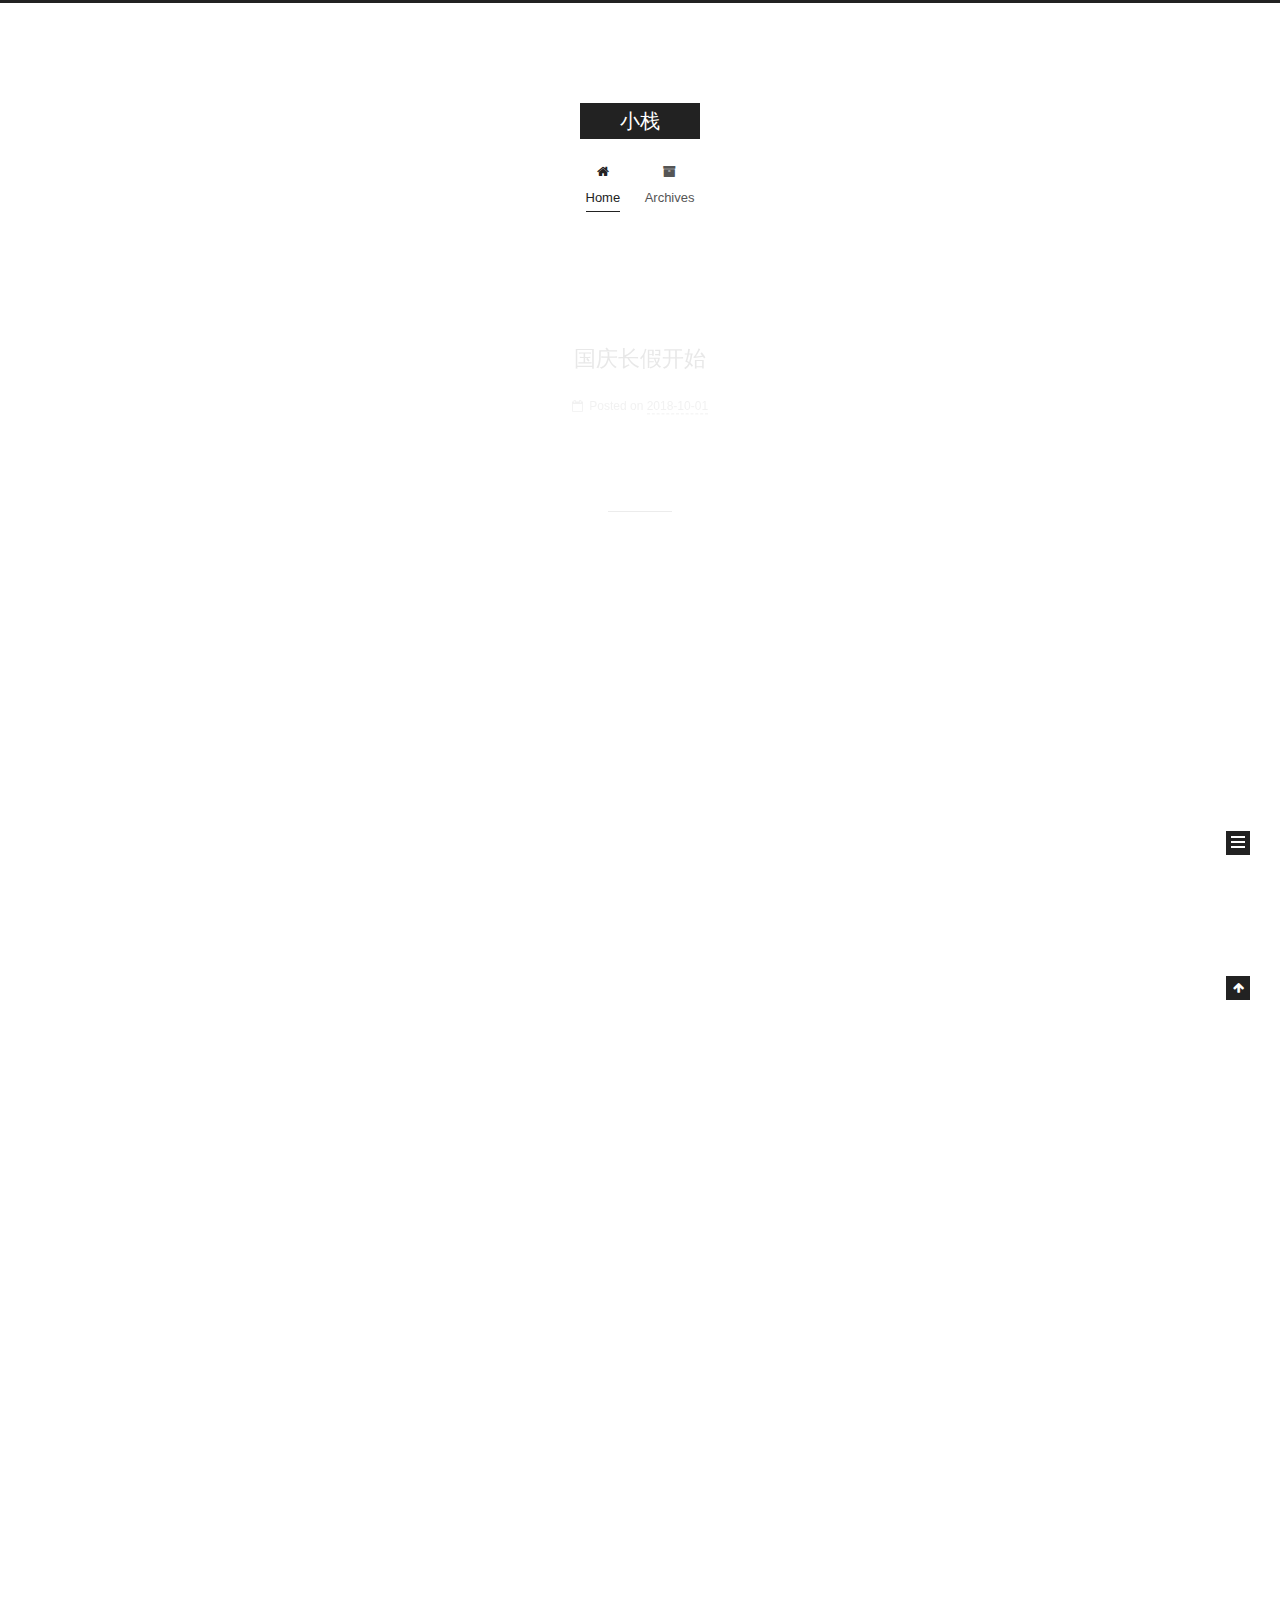
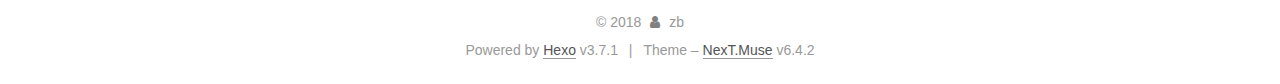
<file: index.html>
<!DOCTYPE html>












  


<html class="theme-next muse use-motion" lang="zh-Hans">
<head>
  <meta charset="UTF-8"/>
<meta http-equiv="X-UA-Compatible" content="IE=edge" />
<meta name="viewport" content="width=device-width, initial-scale=1, maximum-scale=2"/>
<meta name="theme-color" content="#222">












<meta http-equiv="Cache-Control" content="no-transform" />
<meta http-equiv="Cache-Control" content="no-siteapp" />






















<link href="/lib/font-awesome/css/font-awesome.min.css?v=4.6.2" rel="stylesheet" type="text/css" />

<link href="/css/main.css?v=6.4.2" rel="stylesheet" type="text/css" />


  <link rel="apple-touch-icon" sizes="180x180" href="/images/apple-touch-icon-next.png?v=6.4.2">


  <link rel="icon" type="image/png" sizes="32x32" href="/images/favicon-32x32-next.png?v=6.4.2">


  <link rel="icon" type="image/png" sizes="16x16" href="/images/favicon-16x16-next.png?v=6.4.2">


  <link rel="mask-icon" href="/images/logo.svg?v=6.4.2" color="#222">









<script type="text/javascript" id="hexo.configurations">
  var NexT = window.NexT || {};
  var CONFIG = {
    root: '/',
    scheme: 'Muse',
    version: '6.4.2',
    sidebar: {"position":"left","display":"post","offset":12,"b2t":false,"scrollpercent":false,"onmobile":false},
    fancybox: false,
    fastclick: false,
    lazyload: false,
    tabs: true,
    motion: {"enable":true,"async":false,"transition":{"post_block":"fadeIn","post_header":"slideDownIn","post_body":"slideDownIn","coll_header":"slideLeftIn","sidebar":"slideUpIn"}},
    algolia: {
      applicationID: '',
      apiKey: '',
      indexName: '',
      hits: {"per_page":10},
      labels: {"input_placeholder":"Search for Posts","hits_empty":"We didn't find any results for the search: ${query}","hits_stats":"${hits} results found in ${time} ms"}
    }
  };
</script>


  




  <meta property="og:type" content="website">
<meta property="og:title" content="小栈">
<meta property="og:url" content="http://yoursite.com/index.html">
<meta property="og:site_name" content="小栈">
<meta property="og:locale" content="zh-Hans">
<meta name="twitter:card" content="summary">
<meta name="twitter:title" content="小栈">






  <link rel="canonical" href="http://yoursite.com/"/>



<script type="text/javascript" id="page.configurations">
  CONFIG.page = {
    sidebar: "",
  };
</script>

  <title>小栈</title>
  









  <noscript>
  <style type="text/css">
    .use-motion .motion-element,
    .use-motion .brand,
    .use-motion .menu-item,
    .sidebar-inner,
    .use-motion .post-block,
    .use-motion .pagination,
    .use-motion .comments,
    .use-motion .post-header,
    .use-motion .post-body,
    .use-motion .collection-title { opacity: initial; }

    .use-motion .logo,
    .use-motion .site-title,
    .use-motion .site-subtitle {
      opacity: initial;
      top: initial;
    }

    .use-motion {
      .logo-line-before i { left: initial; }
      .logo-line-after i { right: initial; }
    }
  </style>
</noscript>

</head>

<body itemscope itemtype="http://schema.org/WebPage" lang="zh-Hans">

  
  
    
  

  <div class="container sidebar-position-left 
  page-home">
    <div class="headband"></div>

    <header id="header" class="header" itemscope itemtype="http://schema.org/WPHeader">
      <div class="header-inner"><div class="site-brand-wrapper">
  <div class="site-meta ">
    

    <div class="custom-logo-site-title">
      <a href="/" class="brand" rel="start">
        <span class="logo-line-before"><i></i></span>
        <span class="site-title">小栈</span>
        <span class="logo-line-after"><i></i></span>
      </a>
    </div>
    
  </div>

  <div class="site-nav-toggle">
    <button aria-label="Toggle navigation bar">
      <span class="btn-bar"></span>
      <span class="btn-bar"></span>
      <span class="btn-bar"></span>
    </button>
  </div>
</div>



<nav class="site-nav">
  
    <ul id="menu" class="menu">
      
        
        
        
          
          <li class="menu-item menu-item-home menu-item-active">
    <a href="/" rel="section">
      <i class="menu-item-icon fa fa-fw fa-home"></i> <br />Home</a>
  </li>
        
        
        
          
          <li class="menu-item menu-item-archives">
    <a href="/archives/" rel="section">
      <i class="menu-item-icon fa fa-fw fa-archive"></i> <br />Archives</a>
  </li>

      
      
    </ul>
  

  
    

  

  
</nav>



  



</div>
    </header>

    


    <main id="main" class="main">
      <div class="main-inner">
        <div class="content-wrap">
          
          <div id="content" class="content">
            
  <section id="posts" class="posts-expand">
    
      

  

  
  
  

  

  <article class="post post-type-normal" itemscope itemtype="http://schema.org/Article">
  
  
  
  <div class="post-block">
    <link itemprop="mainEntityOfPage" href="http://yoursite.com/2018/10/01/国庆长假开始/">

    <span hidden itemprop="author" itemscope itemtype="http://schema.org/Person">
      <meta itemprop="name" content="zb">
      <meta itemprop="description" content="">
      <meta itemprop="image" content="/images/avatar.gif">
    </span>

    <span hidden itemprop="publisher" itemscope itemtype="http://schema.org/Organization">
      <meta itemprop="name" content="小栈">
    </span>

    
      <header class="post-header">

        
        
          <h1 class="post-title" itemprop="name headline">
                
                <a class="post-title-link" href="/2018/10/01/国庆长假开始/" itemprop="url">
                  国庆长假开始
                </a>
              
            
          </h1>
        

        <div class="post-meta">
          <span class="post-time">

            
            
            

            
              <span class="post-meta-item-icon">
                <i class="fa fa-calendar-o"></i>
              </span>
              
                <span class="post-meta-item-text">Posted on</span>
              

              
                
              

              <time title="Created: 2018-10-01 14:18:44 / Modified: 14:27:03" itemprop="dateCreated datePublished" datetime="2018-10-01T14:18:44+08:00">2018-10-01</time>
            

            
              

              
            
          </span>

          

          
            
          

          
          

          

          

          

        </div>
      </header>
    

    
    
    
    <div class="post-body" itemprop="articleBody">

      
      

      
        
          
            
          
        
      
    </div>

    

    
    
    

    

    

    

    <footer class="post-footer">
      

      

      

      
      
        <div class="post-eof"></div>
      
    </footer>
  </div>
  
  
  
  </article>


    
      

  

  
  
  

  

  <article class="post post-type-normal" itemscope itemtype="http://schema.org/Article">
  
  
  
  <div class="post-block">
    <link itemprop="mainEntityOfPage" href="http://yoursite.com/2018/10/01/hello-world/">

    <span hidden itemprop="author" itemscope itemtype="http://schema.org/Person">
      <meta itemprop="name" content="zb">
      <meta itemprop="description" content="">
      <meta itemprop="image" content="/images/avatar.gif">
    </span>

    <span hidden itemprop="publisher" itemscope itemtype="http://schema.org/Organization">
      <meta itemprop="name" content="小栈">
    </span>

    
      <header class="post-header">

        
        
          <h1 class="post-title" itemprop="name headline">
                
                <a class="post-title-link" href="/2018/10/01/hello-world/" itemprop="url">
                  Hello World
                </a>
              
            
          </h1>
        

        <div class="post-meta">
          <span class="post-time">

            
            
            

            
              <span class="post-meta-item-icon">
                <i class="fa fa-calendar-o"></i>
              </span>
              
                <span class="post-meta-item-text">Posted on</span>
              

              
                
              

              <time title="Created: 2018-10-01 13:52:04" itemprop="dateCreated datePublished" datetime="2018-10-01T13:52:04+08:00">2018-10-01</time>
            

            
          </span>

          

          
            
          

          
          

          

          

          

        </div>
      </header>
    

    
    
    
    <div class="post-body" itemprop="articleBody">

      
      

      
        
          
            <p>Welcome to <a href="https://hexo.io/" target="_blank" rel="noopener">Hexo</a>! This is your very first post. Check <a href="https://hexo.io/docs/" target="_blank" rel="noopener">documentation</a> for more info. If you get any problems when using Hexo, you can find the answer in <a href="https://hexo.io/docs/troubleshooting.html" target="_blank" rel="noopener">troubleshooting</a> or you can ask me on <a href="https://github.com/hexojs/hexo/issues" target="_blank" rel="noopener">GitHub</a>.</p>
<h2 id="Quick-Start"><a href="#Quick-Start" class="headerlink" title="Quick Start"></a>Quick Start</h2><h3 id="Create-a-new-post"><a href="#Create-a-new-post" class="headerlink" title="Create a new post"></a>Create a new post</h3><figure class="highlight bash"><table><tr><td class="gutter"><pre><span class="line">1</span><br></pre></td><td class="code"><pre><span class="line">$ hexo new <span class="string">"My New Post"</span></span><br></pre></td></tr></table></figure>
<p>More info: <a href="https://hexo.io/docs/writing.html" target="_blank" rel="noopener">Writing</a></p>
<h3 id="Run-server"><a href="#Run-server" class="headerlink" title="Run server"></a>Run server</h3><figure class="highlight bash"><table><tr><td class="gutter"><pre><span class="line">1</span><br></pre></td><td class="code"><pre><span class="line">$ hexo server</span><br></pre></td></tr></table></figure>
<p>More info: <a href="https://hexo.io/docs/server.html" target="_blank" rel="noopener">Server</a></p>
<h3 id="Generate-static-files"><a href="#Generate-static-files" class="headerlink" title="Generate static files"></a>Generate static files</h3><figure class="highlight bash"><table><tr><td class="gutter"><pre><span class="line">1</span><br></pre></td><td class="code"><pre><span class="line">$ hexo generate</span><br></pre></td></tr></table></figure>
<p>More info: <a href="https://hexo.io/docs/generating.html" target="_blank" rel="noopener">Generating</a></p>
<h3 id="Deploy-to-remote-sites"><a href="#Deploy-to-remote-sites" class="headerlink" title="Deploy to remote sites"></a>Deploy to remote sites</h3><figure class="highlight bash"><table><tr><td class="gutter"><pre><span class="line">1</span><br></pre></td><td class="code"><pre><span class="line">$ hexo deploy</span><br></pre></td></tr></table></figure>
<p>More info: <a href="https://hexo.io/docs/deployment.html" target="_blank" rel="noopener">Deployment</a></p>

          
        
      
    </div>

    

    
    
    

    

    

    

    <footer class="post-footer">
      

      

      

      
      
        <div class="post-eof"></div>
      
    </footer>
  </div>
  
  
  
  </article>


    
  </section>

  


          </div>
          

        </div>
        
          
  
  <div class="sidebar-toggle">
    <div class="sidebar-toggle-line-wrap">
      <span class="sidebar-toggle-line sidebar-toggle-line-first"></span>
      <span class="sidebar-toggle-line sidebar-toggle-line-middle"></span>
      <span class="sidebar-toggle-line sidebar-toggle-line-last"></span>
    </div>
  </div>

  <aside id="sidebar" class="sidebar">
    
    <div class="sidebar-inner">

      

      

      <section class="site-overview-wrap sidebar-panel sidebar-panel-active">
        <div class="site-overview">
          <div class="site-author motion-element" itemprop="author" itemscope itemtype="http://schema.org/Person">
            
              <p class="site-author-name" itemprop="name">zb</p>
              <p class="site-description motion-element" itemprop="description"></p>
          </div>

          
            <nav class="site-state motion-element">
              
                <div class="site-state-item site-state-posts">
                
                  <a href="/archives/">
                
                    <span class="site-state-item-count">2</span>
                    <span class="site-state-item-name">posts</span>
                  </a>
                </div>
              

              

              
                
                
                <div class="site-state-item site-state-tags">
                  
                    
                    
                      
                    
                    <span class="site-state-item-count">1</span>
                    <span class="site-state-item-name">tags</span>
                  
                </div>
              
            </nav>
          

          

          

          
          

          
          

          
            
          
          

        </div>
      </section>

      

      

    </div>
  </aside>


        
      </div>
    </main>

    <footer id="footer" class="footer">
      <div class="footer-inner">
        <div class="copyright">&copy; <span itemprop="copyrightYear">2018</span>
  <span class="with-love" id="animate">
    <i class="fa fa-user"></i>
  </span>
  <span class="author" itemprop="copyrightHolder">zb</span>

  

  
</div>




  <div class="powered-by">Powered by <a class="theme-link" target="_blank" href="https://hexo.io">Hexo</a> v3.7.1</div>



  <span class="post-meta-divider">|</span>



  <div class="theme-info">Theme – <a class="theme-link" target="_blank" href="https://theme-next.org">NexT.Muse</a> v6.4.2</div>




        








        
      </div>
    </footer>

    
      <div class="back-to-top">
        <i class="fa fa-arrow-up"></i>
        
      </div>
    

    
	
    

    
  </div>

  

<script type="text/javascript">
  if (Object.prototype.toString.call(window.Promise) !== '[object Function]') {
    window.Promise = null;
  }
</script>


























  
  
    <script type="text/javascript" src="/lib/jquery/index.js?v=2.1.3"></script>
  

  
  
    <script type="text/javascript" src="/lib/velocity/velocity.min.js?v=1.2.1"></script>
  

  
  
    <script type="text/javascript" src="/lib/velocity/velocity.ui.min.js?v=1.2.1"></script>
  


  


  <script type="text/javascript" src="/js/src/utils.js?v=6.4.2"></script>

  <script type="text/javascript" src="/js/src/motion.js?v=6.4.2"></script>



  
  

  

  


  <script type="text/javascript" src="/js/src/bootstrap.js?v=6.4.2"></script>



  



  










  





  

  

  

  

  
  

  

  

  

  

  

</body>
</html>
</file>
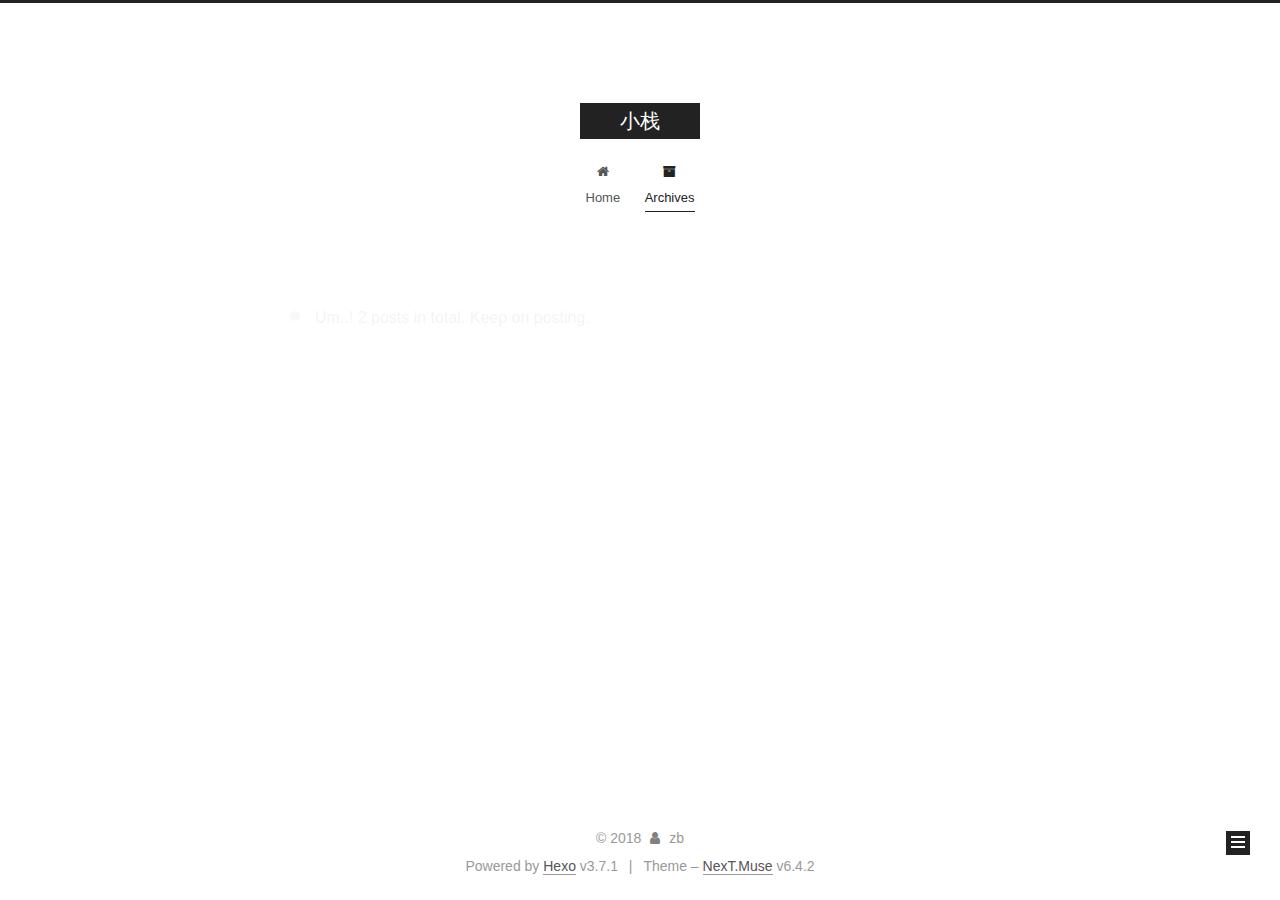
<file: archives/index.html>
<!DOCTYPE html>












  


<html class="theme-next muse use-motion" lang="zh-Hans">
<head>
  <meta charset="UTF-8"/>
<meta http-equiv="X-UA-Compatible" content="IE=edge" />
<meta name="viewport" content="width=device-width, initial-scale=1, maximum-scale=2"/>
<meta name="theme-color" content="#222">












<meta http-equiv="Cache-Control" content="no-transform" />
<meta http-equiv="Cache-Control" content="no-siteapp" />






















<link href="/lib/font-awesome/css/font-awesome.min.css?v=4.6.2" rel="stylesheet" type="text/css" />

<link href="/css/main.css?v=6.4.2" rel="stylesheet" type="text/css" />


  <link rel="apple-touch-icon" sizes="180x180" href="/images/apple-touch-icon-next.png?v=6.4.2">


  <link rel="icon" type="image/png" sizes="32x32" href="/images/favicon-32x32-next.png?v=6.4.2">


  <link rel="icon" type="image/png" sizes="16x16" href="/images/favicon-16x16-next.png?v=6.4.2">


  <link rel="mask-icon" href="/images/logo.svg?v=6.4.2" color="#222">









<script type="text/javascript" id="hexo.configurations">
  var NexT = window.NexT || {};
  var CONFIG = {
    root: '/',
    scheme: 'Muse',
    version: '6.4.2',
    sidebar: {"position":"left","display":"post","offset":12,"b2t":false,"scrollpercent":false,"onmobile":false},
    fancybox: false,
    fastclick: false,
    lazyload: false,
    tabs: true,
    motion: {"enable":true,"async":false,"transition":{"post_block":"fadeIn","post_header":"slideDownIn","post_body":"slideDownIn","coll_header":"slideLeftIn","sidebar":"slideUpIn"}},
    algolia: {
      applicationID: '',
      apiKey: '',
      indexName: '',
      hits: {"per_page":10},
      labels: {"input_placeholder":"Search for Posts","hits_empty":"We didn't find any results for the search: ${query}","hits_stats":"${hits} results found in ${time} ms"}
    }
  };
</script>


  




  <meta property="og:type" content="website">
<meta property="og:title" content="小栈">
<meta property="og:url" content="http://yoursite.com/archives/index.html">
<meta property="og:site_name" content="小栈">
<meta property="og:locale" content="zh-Hans">
<meta name="twitter:card" content="summary">
<meta name="twitter:title" content="小栈">






  <link rel="canonical" href="http://yoursite.com/archives/"/>



<script type="text/javascript" id="page.configurations">
  CONFIG.page = {
    sidebar: "",
  };
</script>

  <title>Archive | 小栈</title>
  









  <noscript>
  <style type="text/css">
    .use-motion .motion-element,
    .use-motion .brand,
    .use-motion .menu-item,
    .sidebar-inner,
    .use-motion .post-block,
    .use-motion .pagination,
    .use-motion .comments,
    .use-motion .post-header,
    .use-motion .post-body,
    .use-motion .collection-title { opacity: initial; }

    .use-motion .logo,
    .use-motion .site-title,
    .use-motion .site-subtitle {
      opacity: initial;
      top: initial;
    }

    .use-motion {
      .logo-line-before i { left: initial; }
      .logo-line-after i { right: initial; }
    }
  </style>
</noscript>

</head>

<body itemscope itemtype="http://schema.org/WebPage" lang="zh-Hans">

  
  
    
  

  <div class="container sidebar-position-left page-archive">
    <div class="headband"></div>

    <header id="header" class="header" itemscope itemtype="http://schema.org/WPHeader">
      <div class="header-inner"><div class="site-brand-wrapper">
  <div class="site-meta ">
    

    <div class="custom-logo-site-title">
      <a href="/" class="brand" rel="start">
        <span class="logo-line-before"><i></i></span>
        <span class="site-title">小栈</span>
        <span class="logo-line-after"><i></i></span>
      </a>
    </div>
    
  </div>

  <div class="site-nav-toggle">
    <button aria-label="Toggle navigation bar">
      <span class="btn-bar"></span>
      <span class="btn-bar"></span>
      <span class="btn-bar"></span>
    </button>
  </div>
</div>



<nav class="site-nav">
  
    <ul id="menu" class="menu">
      
        
        
        
          
          <li class="menu-item menu-item-home">
    <a href="/" rel="section">
      <i class="menu-item-icon fa fa-fw fa-home"></i> <br />Home</a>
  </li>
        
        
        
          
          <li class="menu-item menu-item-archives menu-item-active">
    <a href="/archives/" rel="section">
      <i class="menu-item-icon fa fa-fw fa-archive"></i> <br />Archives</a>
  </li>

      
      
    </ul>
  

  
    

    
    
      
      
    
      
      
    
    

  


  

  
</nav>



  



</div>
    </header>

    


    <main id="main" class="main">
      <div class="main-inner">
        <div class="content-wrap">
          
          <div id="content" class="content">
            

  
  
  
  <div class="post-block archive">
    <div id="posts" class="posts-collapse">
      <span class="archive-move-on"></span>

      
      <span class="archive-page-counter">
        
        
        
          
        
        Um..! 2 posts in total. Keep on posting.
      </span>
      

      

        
        
        

        
          
          <div class="collection-title">
            <h1 class="archive-year" id="archive-year-2018">2018</h1>
          </div>
        
        

        

  <article class="post post-type-normal" itemscope itemtype="http://schema.org/Article">
    <header class="post-header">

      <h2 class="post-title">
        
            <a class="post-title-link" href="/2018/10/01/国庆长假开始/" itemprop="url">
              
                <span itemprop="name">国庆长假开始</span>
              
            </a>
        
      </h2>

      <div class="post-meta">
        <time class="post-time" itemprop="dateCreated"
              datetime="2018-10-01T14:18:44+08:00"
              content="2018-10-01" >
          10-01
        </time>
      </div>

    </header>
  </article>



      

        
        
        

        
        

        

  <article class="post post-type-normal" itemscope itemtype="http://schema.org/Article">
    <header class="post-header">

      <h2 class="post-title">
        
            <a class="post-title-link" href="/2018/10/01/hello-world/" itemprop="url">
              
                <span itemprop="name">Hello World</span>
              
            </a>
        
      </h2>

      <div class="post-meta">
        <time class="post-time" itemprop="dateCreated"
              datetime="2018-10-01T13:52:04+08:00"
              content="2018-10-01" >
          10-01
        </time>
      </div>

    </header>
  </article>



      

    </div>
  </div>
  
  
  

  



          </div>
          

        </div>
        
          
  
  <div class="sidebar-toggle">
    <div class="sidebar-toggle-line-wrap">
      <span class="sidebar-toggle-line sidebar-toggle-line-first"></span>
      <span class="sidebar-toggle-line sidebar-toggle-line-middle"></span>
      <span class="sidebar-toggle-line sidebar-toggle-line-last"></span>
    </div>
  </div>

  <aside id="sidebar" class="sidebar">
    
    <div class="sidebar-inner">

      

      

      <section class="site-overview-wrap sidebar-panel sidebar-panel-active">
        <div class="site-overview">
          <div class="site-author motion-element" itemprop="author" itemscope itemtype="http://schema.org/Person">
            
              <p class="site-author-name" itemprop="name">zb</p>
              <p class="site-description motion-element" itemprop="description"></p>
          </div>

          
            <nav class="site-state motion-element">
              
                <div class="site-state-item site-state-posts">
                
                  <a href="/archives/">
                
                    <span class="site-state-item-count">2</span>
                    <span class="site-state-item-name">posts</span>
                  </a>
                </div>
              

              

              
                
                
                <div class="site-state-item site-state-tags">
                  
                    
                    
                      
                    
                    <span class="site-state-item-count">1</span>
                    <span class="site-state-item-name">tags</span>
                  
                </div>
              
            </nav>
          

          

          

          
          

          
          

          
            
          
          

        </div>
      </section>

      

      

    </div>
  </aside>


        
      </div>
    </main>

    <footer id="footer" class="footer">
      <div class="footer-inner">
        <div class="copyright">&copy; <span itemprop="copyrightYear">2018</span>
  <span class="with-love" id="animate">
    <i class="fa fa-user"></i>
  </span>
  <span class="author" itemprop="copyrightHolder">zb</span>

  

  
</div>




  <div class="powered-by">Powered by <a class="theme-link" target="_blank" href="https://hexo.io">Hexo</a> v3.7.1</div>



  <span class="post-meta-divider">|</span>



  <div class="theme-info">Theme – <a class="theme-link" target="_blank" href="https://theme-next.org">NexT.Muse</a> v6.4.2</div>




        








        
      </div>
    </footer>

    
      <div class="back-to-top">
        <i class="fa fa-arrow-up"></i>
        
      </div>
    

    
	
    

    
  </div>

  

<script type="text/javascript">
  if (Object.prototype.toString.call(window.Promise) !== '[object Function]') {
    window.Promise = null;
  }
</script>


























  
  
    <script type="text/javascript" src="/lib/jquery/index.js?v=2.1.3"></script>
  

  
  
    <script type="text/javascript" src="/lib/velocity/velocity.min.js?v=1.2.1"></script>
  

  
  
    <script type="text/javascript" src="/lib/velocity/velocity.ui.min.js?v=1.2.1"></script>
  


  


  <script type="text/javascript" src="/js/src/utils.js?v=6.4.2"></script>

  <script type="text/javascript" src="/js/src/motion.js?v=6.4.2"></script>



  
  

  

  


  <script type="text/javascript" src="/js/src/bootstrap.js?v=6.4.2"></script>



  



  










  





  

  

  

  

  
  

  

  

  

  

  

</body>
</html>
</file>
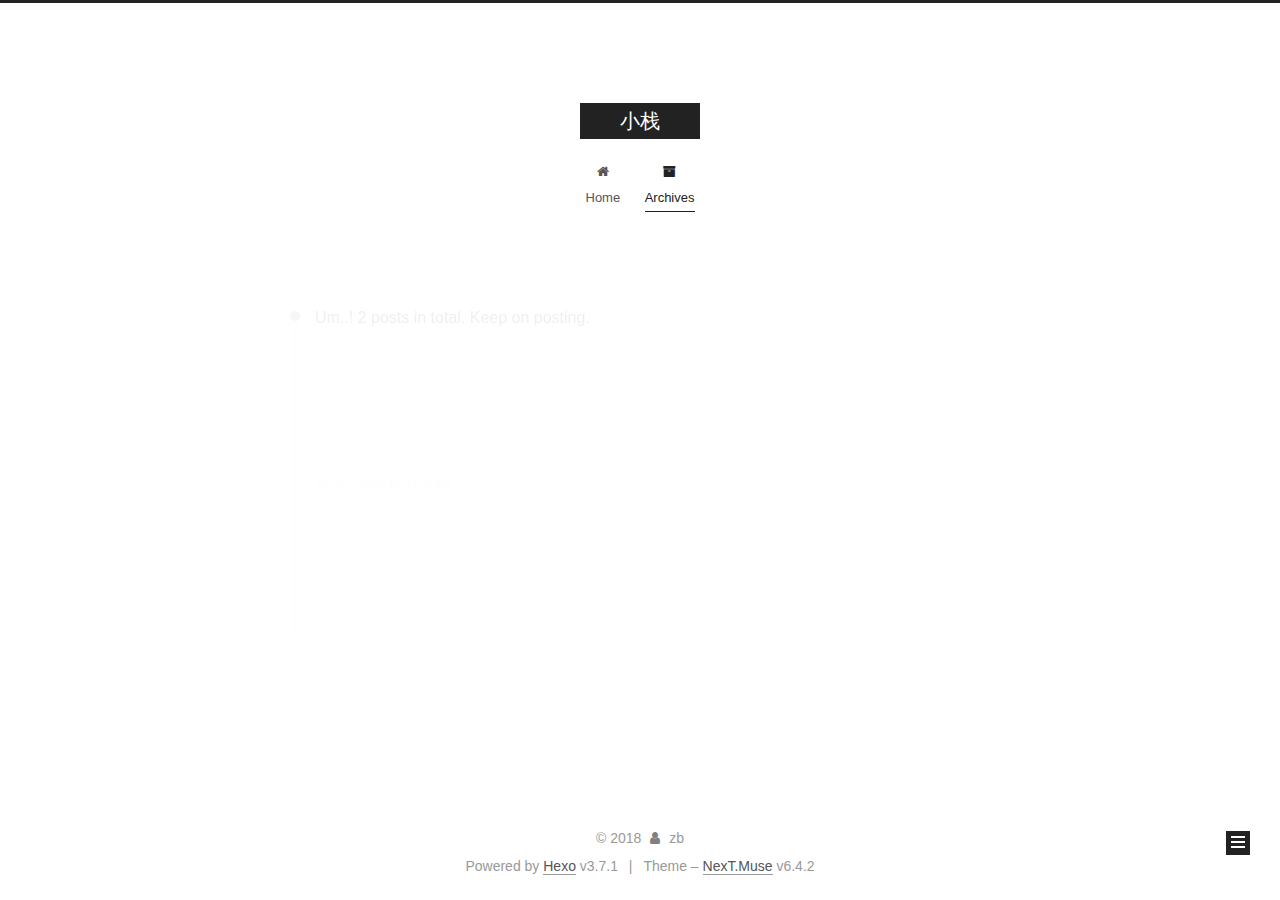
<file: archives/2018/index.html>
<!DOCTYPE html>












  


<html class="theme-next muse use-motion" lang="zh-Hans">
<head>
  <meta charset="UTF-8"/>
<meta http-equiv="X-UA-Compatible" content="IE=edge" />
<meta name="viewport" content="width=device-width, initial-scale=1, maximum-scale=2"/>
<meta name="theme-color" content="#222">












<meta http-equiv="Cache-Control" content="no-transform" />
<meta http-equiv="Cache-Control" content="no-siteapp" />






















<link href="/lib/font-awesome/css/font-awesome.min.css?v=4.6.2" rel="stylesheet" type="text/css" />

<link href="/css/main.css?v=6.4.2" rel="stylesheet" type="text/css" />


  <link rel="apple-touch-icon" sizes="180x180" href="/images/apple-touch-icon-next.png?v=6.4.2">


  <link rel="icon" type="image/png" sizes="32x32" href="/images/favicon-32x32-next.png?v=6.4.2">


  <link rel="icon" type="image/png" sizes="16x16" href="/images/favicon-16x16-next.png?v=6.4.2">


  <link rel="mask-icon" href="/images/logo.svg?v=6.4.2" color="#222">









<script type="text/javascript" id="hexo.configurations">
  var NexT = window.NexT || {};
  var CONFIG = {
    root: '/',
    scheme: 'Muse',
    version: '6.4.2',
    sidebar: {"position":"left","display":"post","offset":12,"b2t":false,"scrollpercent":false,"onmobile":false},
    fancybox: false,
    fastclick: false,
    lazyload: false,
    tabs: true,
    motion: {"enable":true,"async":false,"transition":{"post_block":"fadeIn","post_header":"slideDownIn","post_body":"slideDownIn","coll_header":"slideLeftIn","sidebar":"slideUpIn"}},
    algolia: {
      applicationID: '',
      apiKey: '',
      indexName: '',
      hits: {"per_page":10},
      labels: {"input_placeholder":"Search for Posts","hits_empty":"We didn't find any results for the search: ${query}","hits_stats":"${hits} results found in ${time} ms"}
    }
  };
</script>


  




  <meta property="og:type" content="website">
<meta property="og:title" content="小栈">
<meta property="og:url" content="http://yoursite.com/archives/2018/index.html">
<meta property="og:site_name" content="小栈">
<meta property="og:locale" content="zh-Hans">
<meta name="twitter:card" content="summary">
<meta name="twitter:title" content="小栈">






  <link rel="canonical" href="http://yoursite.com/archives/2018/"/>



<script type="text/javascript" id="page.configurations">
  CONFIG.page = {
    sidebar: "",
  };
</script>

  <title>Archive | 小栈</title>
  









  <noscript>
  <style type="text/css">
    .use-motion .motion-element,
    .use-motion .brand,
    .use-motion .menu-item,
    .sidebar-inner,
    .use-motion .post-block,
    .use-motion .pagination,
    .use-motion .comments,
    .use-motion .post-header,
    .use-motion .post-body,
    .use-motion .collection-title { opacity: initial; }

    .use-motion .logo,
    .use-motion .site-title,
    .use-motion .site-subtitle {
      opacity: initial;
      top: initial;
    }

    .use-motion {
      .logo-line-before i { left: initial; }
      .logo-line-after i { right: initial; }
    }
  </style>
</noscript>

</head>

<body itemscope itemtype="http://schema.org/WebPage" lang="zh-Hans">

  
  
    
  

  <div class="container sidebar-position-left page-archive">
    <div class="headband"></div>

    <header id="header" class="header" itemscope itemtype="http://schema.org/WPHeader">
      <div class="header-inner"><div class="site-brand-wrapper">
  <div class="site-meta ">
    

    <div class="custom-logo-site-title">
      <a href="/" class="brand" rel="start">
        <span class="logo-line-before"><i></i></span>
        <span class="site-title">小栈</span>
        <span class="logo-line-after"><i></i></span>
      </a>
    </div>
    
  </div>

  <div class="site-nav-toggle">
    <button aria-label="Toggle navigation bar">
      <span class="btn-bar"></span>
      <span class="btn-bar"></span>
      <span class="btn-bar"></span>
    </button>
  </div>
</div>



<nav class="site-nav">
  
    <ul id="menu" class="menu">
      
        
        
        
          
          <li class="menu-item menu-item-home">
    <a href="/" rel="section">
      <i class="menu-item-icon fa fa-fw fa-home"></i> <br />Home</a>
  </li>
        
        
        
          
          <li class="menu-item menu-item-archives menu-item-active">
    <a href="/archives/" rel="section">
      <i class="menu-item-icon fa fa-fw fa-archive"></i> <br />Archives</a>
  </li>

      
      
    </ul>
  

  
    

    
    
      
      
    
      
      
    
    

  


  

  
</nav>



  



</div>
    </header>

    


    <main id="main" class="main">
      <div class="main-inner">
        <div class="content-wrap">
          
          <div id="content" class="content">
            

  
  
  
  <div class="post-block archive">
    <div id="posts" class="posts-collapse">
      <span class="archive-move-on"></span>

      
      <span class="archive-page-counter">
        
        
        
          
        
        Um..! 2 posts in total. Keep on posting.
      </span>
      

      

        
        
        

        
          
          <div class="collection-title">
            <h1 class="archive-year" id="archive-year-2018">2018</h1>
          </div>
        
        

        

  <article class="post post-type-normal" itemscope itemtype="http://schema.org/Article">
    <header class="post-header">

      <h2 class="post-title">
        
            <a class="post-title-link" href="/2018/10/01/国庆长假开始/" itemprop="url">
              
                <span itemprop="name">国庆长假开始</span>
              
            </a>
        
      </h2>

      <div class="post-meta">
        <time class="post-time" itemprop="dateCreated"
              datetime="2018-10-01T14:18:44+08:00"
              content="2018-10-01" >
          10-01
        </time>
      </div>

    </header>
  </article>



      

        
        
        

        
        

        

  <article class="post post-type-normal" itemscope itemtype="http://schema.org/Article">
    <header class="post-header">

      <h2 class="post-title">
        
            <a class="post-title-link" href="/2018/10/01/hello-world/" itemprop="url">
              
                <span itemprop="name">Hello World</span>
              
            </a>
        
      </h2>

      <div class="post-meta">
        <time class="post-time" itemprop="dateCreated"
              datetime="2018-10-01T13:52:04+08:00"
              content="2018-10-01" >
          10-01
        </time>
      </div>

    </header>
  </article>



      

    </div>
  </div>
  
  
  

  



          </div>
          

        </div>
        
          
  
  <div class="sidebar-toggle">
    <div class="sidebar-toggle-line-wrap">
      <span class="sidebar-toggle-line sidebar-toggle-line-first"></span>
      <span class="sidebar-toggle-line sidebar-toggle-line-middle"></span>
      <span class="sidebar-toggle-line sidebar-toggle-line-last"></span>
    </div>
  </div>

  <aside id="sidebar" class="sidebar">
    
    <div class="sidebar-inner">

      

      

      <section class="site-overview-wrap sidebar-panel sidebar-panel-active">
        <div class="site-overview">
          <div class="site-author motion-element" itemprop="author" itemscope itemtype="http://schema.org/Person">
            
              <p class="site-author-name" itemprop="name">zb</p>
              <p class="site-description motion-element" itemprop="description"></p>
          </div>

          
            <nav class="site-state motion-element">
              
                <div class="site-state-item site-state-posts">
                
                  <a href="/archives/">
                
                    <span class="site-state-item-count">2</span>
                    <span class="site-state-item-name">posts</span>
                  </a>
                </div>
              

              

              
                
                
                <div class="site-state-item site-state-tags">
                  
                    
                    
                      
                    
                    <span class="site-state-item-count">1</span>
                    <span class="site-state-item-name">tags</span>
                  
                </div>
              
            </nav>
          

          

          

          
          

          
          

          
            
          
          

        </div>
      </section>

      

      

    </div>
  </aside>


        
      </div>
    </main>

    <footer id="footer" class="footer">
      <div class="footer-inner">
        <div class="copyright">&copy; <span itemprop="copyrightYear">2018</span>
  <span class="with-love" id="animate">
    <i class="fa fa-user"></i>
  </span>
  <span class="author" itemprop="copyrightHolder">zb</span>

  

  
</div>




  <div class="powered-by">Powered by <a class="theme-link" target="_blank" href="https://hexo.io">Hexo</a> v3.7.1</div>



  <span class="post-meta-divider">|</span>



  <div class="theme-info">Theme – <a class="theme-link" target="_blank" href="https://theme-next.org">NexT.Muse</a> v6.4.2</div>




        








        
      </div>
    </footer>

    
      <div class="back-to-top">
        <i class="fa fa-arrow-up"></i>
        
      </div>
    

    
	
    

    
  </div>

  

<script type="text/javascript">
  if (Object.prototype.toString.call(window.Promise) !== '[object Function]') {
    window.Promise = null;
  }
</script>


























  
  
    <script type="text/javascript" src="/lib/jquery/index.js?v=2.1.3"></script>
  

  
  
    <script type="text/javascript" src="/lib/velocity/velocity.min.js?v=1.2.1"></script>
  

  
  
    <script type="text/javascript" src="/lib/velocity/velocity.ui.min.js?v=1.2.1"></script>
  


  


  <script type="text/javascript" src="/js/src/utils.js?v=6.4.2"></script>

  <script type="text/javascript" src="/js/src/motion.js?v=6.4.2"></script>



  
  

  

  


  <script type="text/javascript" src="/js/src/bootstrap.js?v=6.4.2"></script>



  



  










  





  

  

  

  

  
  

  

  

  

  

  

</body>
</html>
</file>
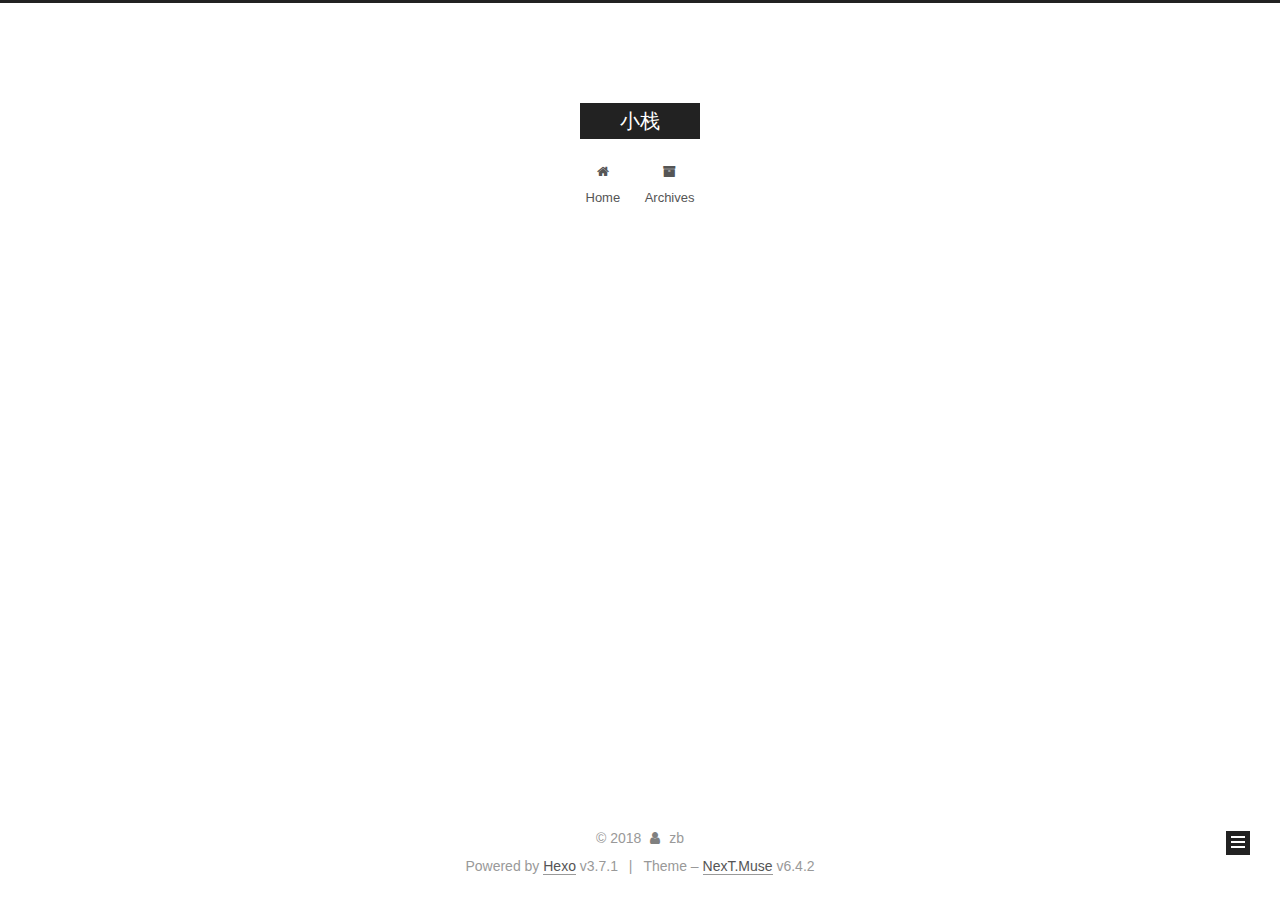
<file: tags/小感-一年一度的国庆假期又来了，一年前的一幕幕还印着脑海之中/index.html>
<!DOCTYPE html>












  


<html class="theme-next muse use-motion" lang="zh-Hans">
<head>
  <meta charset="UTF-8"/>
<meta http-equiv="X-UA-Compatible" content="IE=edge" />
<meta name="viewport" content="width=device-width, initial-scale=1, maximum-scale=2"/>
<meta name="theme-color" content="#222">












<meta http-equiv="Cache-Control" content="no-transform" />
<meta http-equiv="Cache-Control" content="no-siteapp" />






















<link href="/lib/font-awesome/css/font-awesome.min.css?v=4.6.2" rel="stylesheet" type="text/css" />

<link href="/css/main.css?v=6.4.2" rel="stylesheet" type="text/css" />


  <link rel="apple-touch-icon" sizes="180x180" href="/images/apple-touch-icon-next.png?v=6.4.2">


  <link rel="icon" type="image/png" sizes="32x32" href="/images/favicon-32x32-next.png?v=6.4.2">


  <link rel="icon" type="image/png" sizes="16x16" href="/images/favicon-16x16-next.png?v=6.4.2">


  <link rel="mask-icon" href="/images/logo.svg?v=6.4.2" color="#222">









<script type="text/javascript" id="hexo.configurations">
  var NexT = window.NexT || {};
  var CONFIG = {
    root: '/',
    scheme: 'Muse',
    version: '6.4.2',
    sidebar: {"position":"left","display":"post","offset":12,"b2t":false,"scrollpercent":false,"onmobile":false},
    fancybox: false,
    fastclick: false,
    lazyload: false,
    tabs: true,
    motion: {"enable":true,"async":false,"transition":{"post_block":"fadeIn","post_header":"slideDownIn","post_body":"slideDownIn","coll_header":"slideLeftIn","sidebar":"slideUpIn"}},
    algolia: {
      applicationID: '',
      apiKey: '',
      indexName: '',
      hits: {"per_page":10},
      labels: {"input_placeholder":"Search for Posts","hits_empty":"We didn't find any results for the search: ${query}","hits_stats":"${hits} results found in ${time} ms"}
    }
  };
</script>


  




  <meta property="og:type" content="website">
<meta property="og:title" content="小栈">
<meta property="og:url" content="http://yoursite.com/tags/小感-一年一度的国庆假期又来了，一年前的一幕幕还印着脑海之中/index.html">
<meta property="og:site_name" content="小栈">
<meta property="og:locale" content="zh-Hans">
<meta name="twitter:card" content="summary">
<meta name="twitter:title" content="小栈">






  <link rel="canonical" href="http://yoursite.com/tags/小感-一年一度的国庆假期又来了，一年前的一幕幕还印着脑海之中/"/>



<script type="text/javascript" id="page.configurations">
  CONFIG.page = {
    sidebar: "",
  };
</script>

  <title>Tag: 小感 一年一度的国庆假期又来了，一年前的一幕幕还印着脑海之中 | 小栈</title>
  









  <noscript>
  <style type="text/css">
    .use-motion .motion-element,
    .use-motion .brand,
    .use-motion .menu-item,
    .sidebar-inner,
    .use-motion .post-block,
    .use-motion .pagination,
    .use-motion .comments,
    .use-motion .post-header,
    .use-motion .post-body,
    .use-motion .collection-title { opacity: initial; }

    .use-motion .logo,
    .use-motion .site-title,
    .use-motion .site-subtitle {
      opacity: initial;
      top: initial;
    }

    .use-motion {
      .logo-line-before i { left: initial; }
      .logo-line-after i { right: initial; }
    }
  </style>
</noscript>

</head>

<body itemscope itemtype="http://schema.org/WebPage" lang="zh-Hans">

  
  
    
  

  <div class="container sidebar-position-left ">
    <div class="headband"></div>

    <header id="header" class="header" itemscope itemtype="http://schema.org/WPHeader">
      <div class="header-inner"><div class="site-brand-wrapper">
  <div class="site-meta ">
    

    <div class="custom-logo-site-title">
      <a href="/" class="brand" rel="start">
        <span class="logo-line-before"><i></i></span>
        <span class="site-title">小栈</span>
        <span class="logo-line-after"><i></i></span>
      </a>
    </div>
    
  </div>

  <div class="site-nav-toggle">
    <button aria-label="Toggle navigation bar">
      <span class="btn-bar"></span>
      <span class="btn-bar"></span>
      <span class="btn-bar"></span>
    </button>
  </div>
</div>



<nav class="site-nav">
  
    <ul id="menu" class="menu">
      
        
        
        
          
          <li class="menu-item menu-item-home">
    <a href="/" rel="section">
      <i class="menu-item-icon fa fa-fw fa-home"></i> <br />Home</a>
  </li>
        
        
        
          
          <li class="menu-item menu-item-archives">
    <a href="/archives/" rel="section">
      <i class="menu-item-icon fa fa-fw fa-archive"></i> <br />Archives</a>
  </li>

      
      
    </ul>
  

  
    

    
    
      
      
    
      
      
    
    

  


  

  
</nav>



  



</div>
    </header>

    


    <main id="main" class="main">
      <div class="main-inner">
        <div class="content-wrap">
          
          <div id="content" class="content">
            

  
  
  
  <div class="post-block tag">

    <div id="posts" class="posts-collapse">
      <div class="collection-title">
        <h1>小感 一年一度的国庆假期又来了，一年前的一幕幕还印着脑海之中<small>Tag</small>
        </h1>
      </div>

      
        

  <article class="post post-type-normal" itemscope itemtype="http://schema.org/Article">
    <header class="post-header">

      <h2 class="post-title">
        
            <a class="post-title-link" href="/2018/10/01/国庆长假开始/" itemprop="url">
              
                <span itemprop="name">国庆长假开始</span>
              
            </a>
        
      </h2>

      <div class="post-meta">
        <time class="post-time" itemprop="dateCreated"
              datetime="2018-10-01T14:18:44+08:00"
              content="2018-10-01" >
          10-01
        </time>
      </div>

    </header>
  </article>


      
    </div>

  </div>
  
  
  

  


          </div>
          

        </div>
        
          
  
  <div class="sidebar-toggle">
    <div class="sidebar-toggle-line-wrap">
      <span class="sidebar-toggle-line sidebar-toggle-line-first"></span>
      <span class="sidebar-toggle-line sidebar-toggle-line-middle"></span>
      <span class="sidebar-toggle-line sidebar-toggle-line-last"></span>
    </div>
  </div>

  <aside id="sidebar" class="sidebar">
    
    <div class="sidebar-inner">

      

      

      <section class="site-overview-wrap sidebar-panel sidebar-panel-active">
        <div class="site-overview">
          <div class="site-author motion-element" itemprop="author" itemscope itemtype="http://schema.org/Person">
            
              <p class="site-author-name" itemprop="name">zb</p>
              <p class="site-description motion-element" itemprop="description"></p>
          </div>

          
            <nav class="site-state motion-element">
              
                <div class="site-state-item site-state-posts">
                
                  <a href="/archives/">
                
                    <span class="site-state-item-count">2</span>
                    <span class="site-state-item-name">posts</span>
                  </a>
                </div>
              

              

              
                
                
                <div class="site-state-item site-state-tags">
                  
                    
                    
                      
                    
                    <span class="site-state-item-count">1</span>
                    <span class="site-state-item-name">tags</span>
                  
                </div>
              
            </nav>
          

          

          

          
          

          
          

          
            
          
          

        </div>
      </section>

      

      

    </div>
  </aside>


        
      </div>
    </main>

    <footer id="footer" class="footer">
      <div class="footer-inner">
        <div class="copyright">&copy; <span itemprop="copyrightYear">2018</span>
  <span class="with-love" id="animate">
    <i class="fa fa-user"></i>
  </span>
  <span class="author" itemprop="copyrightHolder">zb</span>

  

  
</div>




  <div class="powered-by">Powered by <a class="theme-link" target="_blank" href="https://hexo.io">Hexo</a> v3.7.1</div>



  <span class="post-meta-divider">|</span>



  <div class="theme-info">Theme – <a class="theme-link" target="_blank" href="https://theme-next.org">NexT.Muse</a> v6.4.2</div>




        








        
      </div>
    </footer>

    
      <div class="back-to-top">
        <i class="fa fa-arrow-up"></i>
        
      </div>
    

    
	
    

    
  </div>

  

<script type="text/javascript">
  if (Object.prototype.toString.call(window.Promise) !== '[object Function]') {
    window.Promise = null;
  }
</script>


























  
  
    <script type="text/javascript" src="/lib/jquery/index.js?v=2.1.3"></script>
  

  
  
    <script type="text/javascript" src="/lib/velocity/velocity.min.js?v=1.2.1"></script>
  

  
  
    <script type="text/javascript" src="/lib/velocity/velocity.ui.min.js?v=1.2.1"></script>
  


  


  <script type="text/javascript" src="/js/src/utils.js?v=6.4.2"></script>

  <script type="text/javascript" src="/js/src/motion.js?v=6.4.2"></script>



  
  

  

  


  <script type="text/javascript" src="/js/src/bootstrap.js?v=6.4.2"></script>



  



  










  





  

  

  

  

  
  

  

  

  

  

  

</body>
</html>
</file>
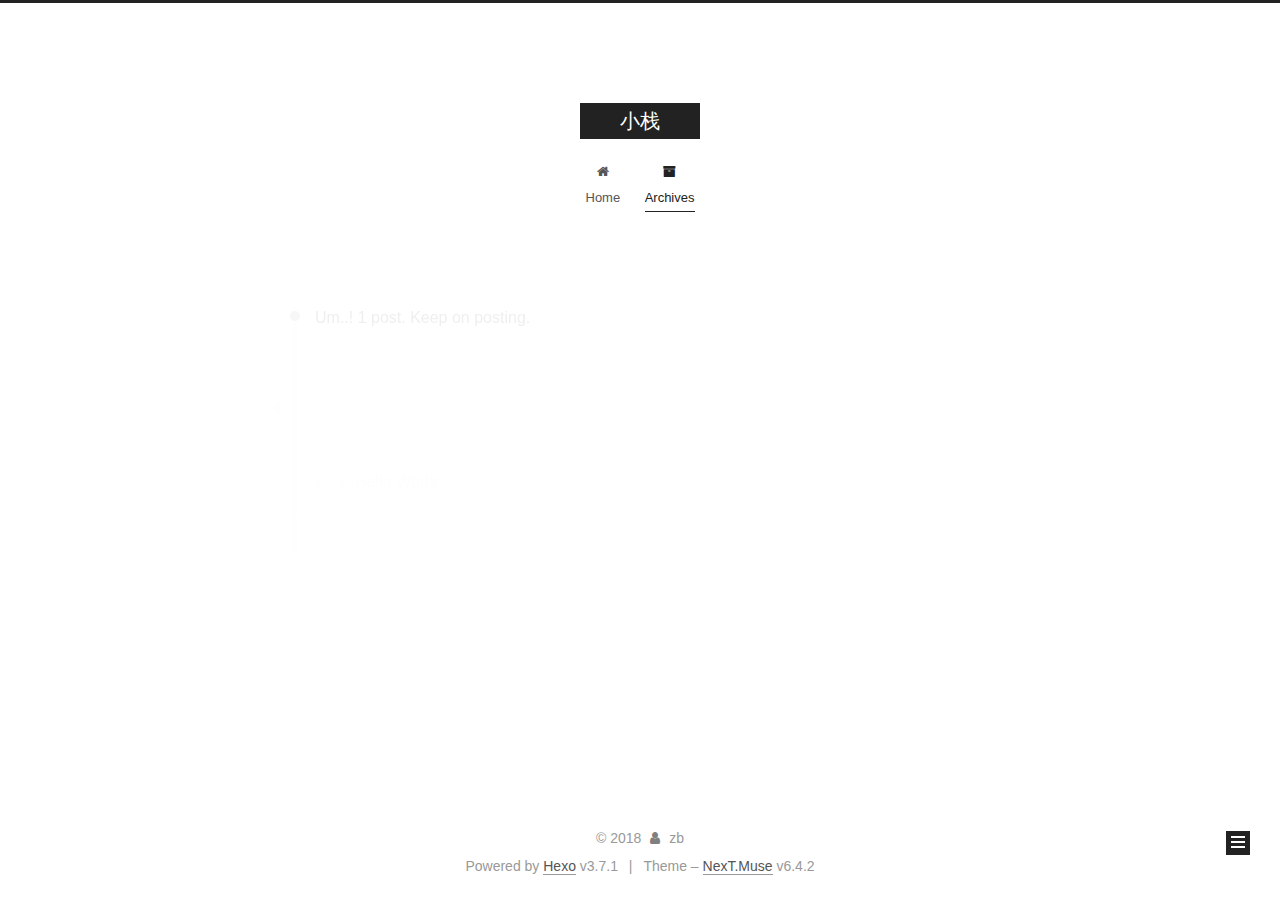
<file: archives/2018/10/index.html>
<!DOCTYPE html>












  


<html class="theme-next muse use-motion" lang="zh-Hans">
<head>
  <meta charset="UTF-8"/>
<meta http-equiv="X-UA-Compatible" content="IE=edge" />
<meta name="viewport" content="width=device-width, initial-scale=1, maximum-scale=2"/>
<meta name="theme-color" content="#222">












<meta http-equiv="Cache-Control" content="no-transform" />
<meta http-equiv="Cache-Control" content="no-siteapp" />






















<link href="/lib/font-awesome/css/font-awesome.min.css?v=4.6.2" rel="stylesheet" type="text/css" />

<link href="/css/main.css?v=6.4.2" rel="stylesheet" type="text/css" />


  <link rel="apple-touch-icon" sizes="180x180" href="/images/apple-touch-icon-next.png?v=6.4.2">


  <link rel="icon" type="image/png" sizes="32x32" href="/images/favicon-32x32-next.png?v=6.4.2">


  <link rel="icon" type="image/png" sizes="16x16" href="/images/favicon-16x16-next.png?v=6.4.2">


  <link rel="mask-icon" href="/images/logo.svg?v=6.4.2" color="#222">









<script type="text/javascript" id="hexo.configurations">
  var NexT = window.NexT || {};
  var CONFIG = {
    root: '/',
    scheme: 'Muse',
    version: '6.4.2',
    sidebar: {"position":"left","display":"post","offset":12,"b2t":false,"scrollpercent":false,"onmobile":false},
    fancybox: false,
    fastclick: false,
    lazyload: false,
    tabs: true,
    motion: {"enable":true,"async":false,"transition":{"post_block":"fadeIn","post_header":"slideDownIn","post_body":"slideDownIn","coll_header":"slideLeftIn","sidebar":"slideUpIn"}},
    algolia: {
      applicationID: '',
      apiKey: '',
      indexName: '',
      hits: {"per_page":10},
      labels: {"input_placeholder":"Search for Posts","hits_empty":"We didn't find any results for the search: ${query}","hits_stats":"${hits} results found in ${time} ms"}
    }
  };
</script>


  




  <meta property="og:type" content="website">
<meta property="og:title" content="小栈">
<meta property="og:url" content="http://yoursite.com/archives/2018/10/index.html">
<meta property="og:site_name" content="小栈">
<meta property="og:locale" content="zh-Hans">
<meta name="twitter:card" content="summary">
<meta name="twitter:title" content="小栈">






  <link rel="canonical" href="http://yoursite.com/archives/2018/10/"/>



<script type="text/javascript" id="page.configurations">
  CONFIG.page = {
    sidebar: "",
  };
</script>

  <title>Archive | 小栈</title>
  









  <noscript>
  <style type="text/css">
    .use-motion .motion-element,
    .use-motion .brand,
    .use-motion .menu-item,
    .sidebar-inner,
    .use-motion .post-block,
    .use-motion .pagination,
    .use-motion .comments,
    .use-motion .post-header,
    .use-motion .post-body,
    .use-motion .collection-title { opacity: initial; }

    .use-motion .logo,
    .use-motion .site-title,
    .use-motion .site-subtitle {
      opacity: initial;
      top: initial;
    }

    .use-motion {
      .logo-line-before i { left: initial; }
      .logo-line-after i { right: initial; }
    }
  </style>
</noscript>

</head>

<body itemscope itemtype="http://schema.org/WebPage" lang="zh-Hans">

  
  
    
  

  <div class="container sidebar-position-left page-archive">
    <div class="headband"></div>

    <header id="header" class="header" itemscope itemtype="http://schema.org/WPHeader">
      <div class="header-inner"><div class="site-brand-wrapper">
  <div class="site-meta ">
    

    <div class="custom-logo-site-title">
      <a href="/" class="brand" rel="start">
        <span class="logo-line-before"><i></i></span>
        <span class="site-title">小栈</span>
        <span class="logo-line-after"><i></i></span>
      </a>
    </div>
    
  </div>

  <div class="site-nav-toggle">
    <button aria-label="Toggle navigation bar">
      <span class="btn-bar"></span>
      <span class="btn-bar"></span>
      <span class="btn-bar"></span>
    </button>
  </div>
</div>



<nav class="site-nav">
  
    <ul id="menu" class="menu">
      
        
        
        
          
          <li class="menu-item menu-item-home">
    <a href="/" rel="section">
      <i class="menu-item-icon fa fa-fw fa-home"></i> <br />Home</a>
  </li>
        
        
        
          
          <li class="menu-item menu-item-archives menu-item-active">
    <a href="/archives/" rel="section">
      <i class="menu-item-icon fa fa-fw fa-archive"></i> <br />Archives</a>
  </li>

      
      
    </ul>
  

  
    

    
    
      
      
    
      
      
    
    

  


  

  
</nav>



  



</div>
    </header>

    


    <main id="main" class="main">
      <div class="main-inner">
        <div class="content-wrap">
          
          <div id="content" class="content">
            

  
  
  
  <div class="post-block archive">
    <div id="posts" class="posts-collapse">
      <span class="archive-move-on"></span>

      
      <span class="archive-page-counter">
        
        
        
          
        
        Um..! 1 post. Keep on posting.
      </span>
      

      

        
        
        

        
          
          <div class="collection-title">
            <h1 class="archive-year" id="archive-year-2018">2018</h1>
          </div>
        
        

        

  <article class="post post-type-normal" itemscope itemtype="http://schema.org/Article">
    <header class="post-header">

      <h2 class="post-title">
        
            <a class="post-title-link" href="/2018/10/01/hello-world/" itemprop="url">
              
                <span itemprop="name">Hello World</span>
              
            </a>
        
      </h2>

      <div class="post-meta">
        <time class="post-time" itemprop="dateCreated"
              datetime="2018-10-01T13:52:04+08:00"
              content="2018-10-01" >
          10-01
        </time>
      </div>

    </header>
  </article>



      

    </div>
  </div>
  
  
  

  



          </div>
          

        </div>
        
          
  
  <div class="sidebar-toggle">
    <div class="sidebar-toggle-line-wrap">
      <span class="sidebar-toggle-line sidebar-toggle-line-first"></span>
      <span class="sidebar-toggle-line sidebar-toggle-line-middle"></span>
      <span class="sidebar-toggle-line sidebar-toggle-line-last"></span>
    </div>
  </div>

  <aside id="sidebar" class="sidebar">
    
    <div class="sidebar-inner">

      

      

      <section class="site-overview-wrap sidebar-panel sidebar-panel-active">
        <div class="site-overview">
          <div class="site-author motion-element" itemprop="author" itemscope itemtype="http://schema.org/Person">
            
              <p class="site-author-name" itemprop="name">zb</p>
              <p class="site-description motion-element" itemprop="description"></p>
          </div>

          
            <nav class="site-state motion-element">
              
                <div class="site-state-item site-state-posts">
                
                  <a href="/archives/">
                
                    <span class="site-state-item-count">1</span>
                    <span class="site-state-item-name">posts</span>
                  </a>
                </div>
              

              

              
            </nav>
          

          

          

          
          

          
          

          
            
          
          

        </div>
      </section>

      

      

    </div>
  </aside>


        
      </div>
    </main>

    <footer id="footer" class="footer">
      <div class="footer-inner">
        <div class="copyright">&copy; <span itemprop="copyrightYear">2018</span>
  <span class="with-love" id="animate">
    <i class="fa fa-user"></i>
  </span>
  <span class="author" itemprop="copyrightHolder">zb</span>

  

  
</div>




  <div class="powered-by">Powered by <a class="theme-link" target="_blank" href="https://hexo.io">Hexo</a> v3.7.1</div>



  <span class="post-meta-divider">|</span>



  <div class="theme-info">Theme – <a class="theme-link" target="_blank" href="https://theme-next.org">NexT.Muse</a> v6.4.2</div>




        








        
      </div>
    </footer>

    
      <div class="back-to-top">
        <i class="fa fa-arrow-up"></i>
        
      </div>
    

    
	
    

    
  </div>

  

<script type="text/javascript">
  if (Object.prototype.toString.call(window.Promise) !== '[object Function]') {
    window.Promise = null;
  }
</script>


























  
  
    <script type="text/javascript" src="/lib/jquery/index.js?v=2.1.3"></script>
  

  
  
    <script type="text/javascript" src="/lib/velocity/velocity.min.js?v=1.2.1"></script>
  

  
  
    <script type="text/javascript" src="/lib/velocity/velocity.ui.min.js?v=1.2.1"></script>
  


  


  <script type="text/javascript" src="/js/src/utils.js?v=6.4.2"></script>

  <script type="text/javascript" src="/js/src/motion.js?v=6.4.2"></script>



  
  

  

  


  <script type="text/javascript" src="/js/src/bootstrap.js?v=6.4.2"></script>



  



  










  





  

  

  

  

  
  

  

  

  

  

  

</body>
</html>
</file>
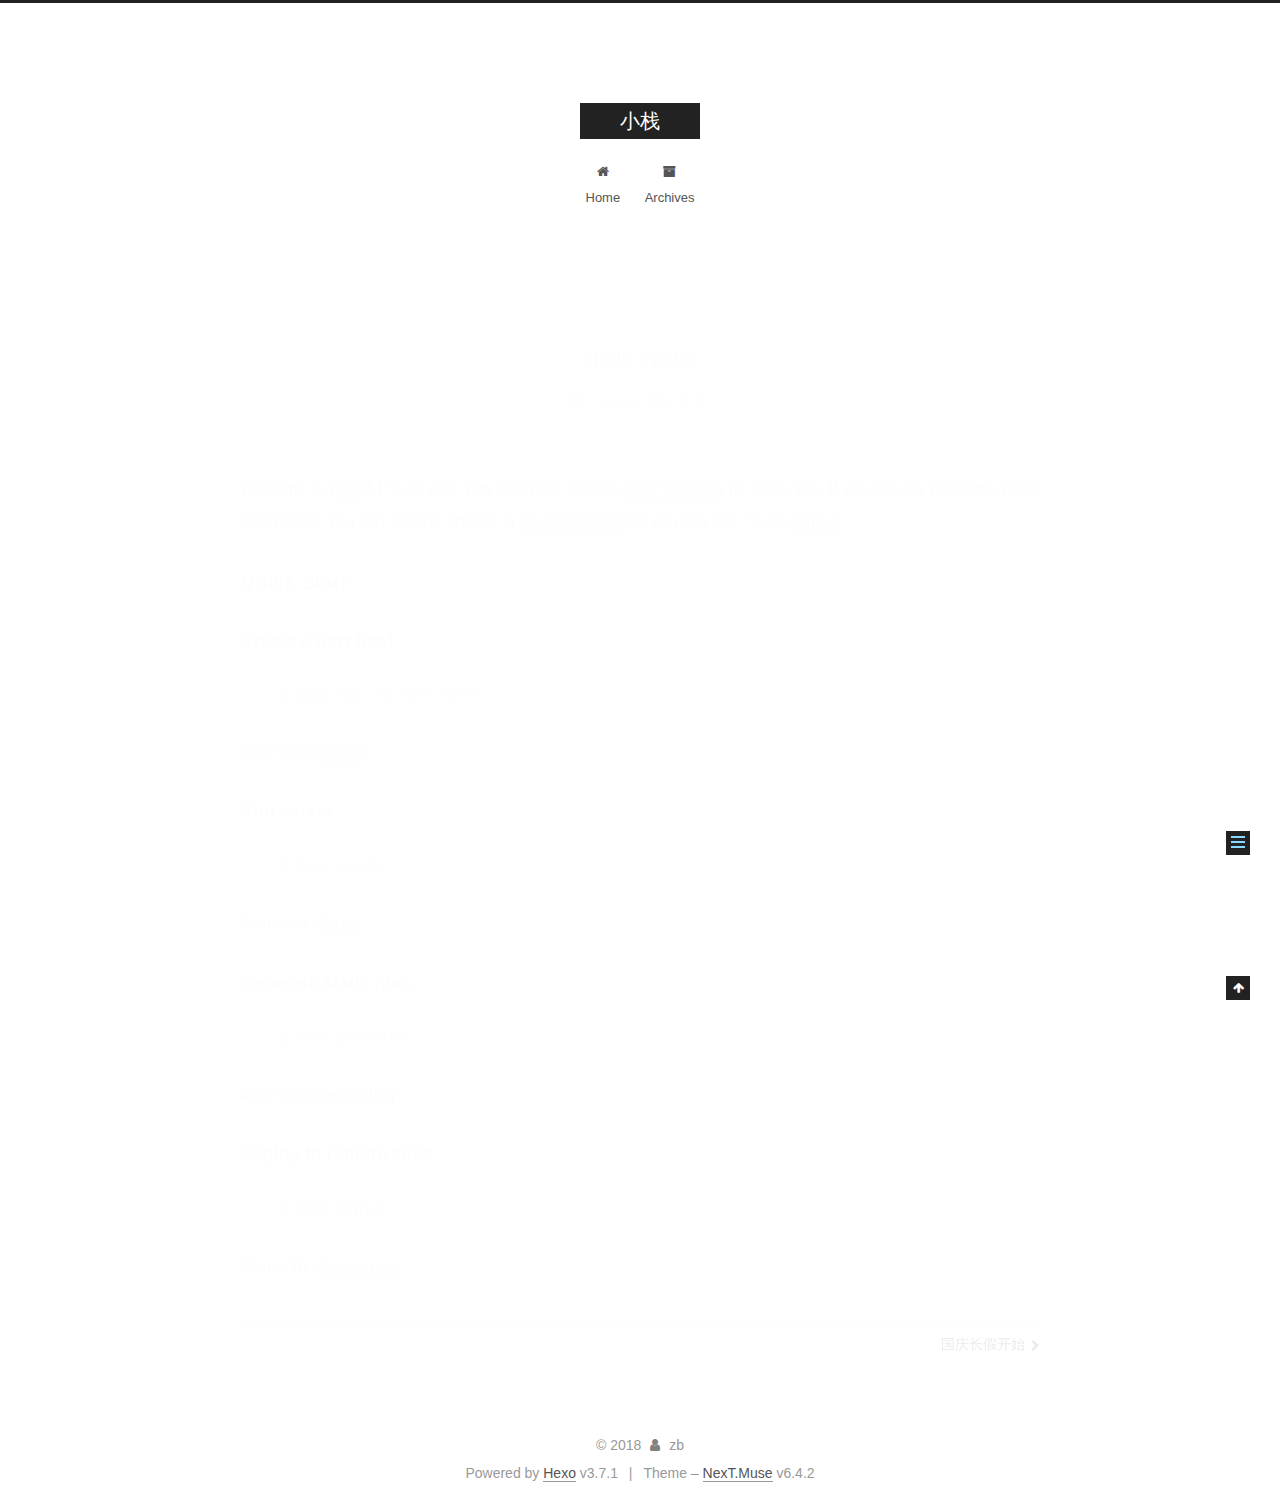
<file: 2018/10/01/hello-world/index.html>
<!DOCTYPE html>












  


<html class="theme-next muse use-motion" lang="zh-Hans">
<head>
  <meta charset="UTF-8"/>
<meta http-equiv="X-UA-Compatible" content="IE=edge" />
<meta name="viewport" content="width=device-width, initial-scale=1, maximum-scale=2"/>
<meta name="theme-color" content="#222">












<meta http-equiv="Cache-Control" content="no-transform" />
<meta http-equiv="Cache-Control" content="no-siteapp" />






















<link href="/lib/font-awesome/css/font-awesome.min.css?v=4.6.2" rel="stylesheet" type="text/css" />

<link href="/css/main.css?v=6.4.2" rel="stylesheet" type="text/css" />


  <link rel="apple-touch-icon" sizes="180x180" href="/images/apple-touch-icon-next.png?v=6.4.2">


  <link rel="icon" type="image/png" sizes="32x32" href="/images/favicon-32x32-next.png?v=6.4.2">


  <link rel="icon" type="image/png" sizes="16x16" href="/images/favicon-16x16-next.png?v=6.4.2">


  <link rel="mask-icon" href="/images/logo.svg?v=6.4.2" color="#222">









<script type="text/javascript" id="hexo.configurations">
  var NexT = window.NexT || {};
  var CONFIG = {
    root: '/',
    scheme: 'Muse',
    version: '6.4.2',
    sidebar: {"position":"left","display":"post","offset":12,"b2t":false,"scrollpercent":false,"onmobile":false},
    fancybox: false,
    fastclick: false,
    lazyload: false,
    tabs: true,
    motion: {"enable":true,"async":false,"transition":{"post_block":"fadeIn","post_header":"slideDownIn","post_body":"slideDownIn","coll_header":"slideLeftIn","sidebar":"slideUpIn"}},
    algolia: {
      applicationID: '',
      apiKey: '',
      indexName: '',
      hits: {"per_page":10},
      labels: {"input_placeholder":"Search for Posts","hits_empty":"We didn't find any results for the search: ${query}","hits_stats":"${hits} results found in ${time} ms"}
    }
  };
</script>


  




  <meta name="description" content="Welcome to Hexo! This is your very first post. Check documentation for more info. If you get any problems when using Hexo, you can find the answer in troubleshooting or you can ask me on GitHub. Quick">
<meta property="og:type" content="article">
<meta property="og:title" content="Hello World">
<meta property="og:url" content="http://yoursite.com/2018/10/01/hello-world/index.html">
<meta property="og:site_name" content="小栈">
<meta property="og:description" content="Welcome to Hexo! This is your very first post. Check documentation for more info. If you get any problems when using Hexo, you can find the answer in troubleshooting or you can ask me on GitHub. Quick">
<meta property="og:locale" content="zh-Hans">
<meta property="og:updated_time" content="2018-10-01T05:52:04.561Z">
<meta name="twitter:card" content="summary">
<meta name="twitter:title" content="Hello World">
<meta name="twitter:description" content="Welcome to Hexo! This is your very first post. Check documentation for more info. If you get any problems when using Hexo, you can find the answer in troubleshooting or you can ask me on GitHub. Quick">






  <link rel="canonical" href="http://yoursite.com/2018/10/01/hello-world/"/>



<script type="text/javascript" id="page.configurations">
  CONFIG.page = {
    sidebar: "",
  };
</script>

  <title>Hello World | 小栈</title>
  









  <noscript>
  <style type="text/css">
    .use-motion .motion-element,
    .use-motion .brand,
    .use-motion .menu-item,
    .sidebar-inner,
    .use-motion .post-block,
    .use-motion .pagination,
    .use-motion .comments,
    .use-motion .post-header,
    .use-motion .post-body,
    .use-motion .collection-title { opacity: initial; }

    .use-motion .logo,
    .use-motion .site-title,
    .use-motion .site-subtitle {
      opacity: initial;
      top: initial;
    }

    .use-motion {
      .logo-line-before i { left: initial; }
      .logo-line-after i { right: initial; }
    }
  </style>
</noscript>

</head>

<body itemscope itemtype="http://schema.org/WebPage" lang="zh-Hans">

  
  
    
  

  <div class="container sidebar-position-left page-post-detail">
    <div class="headband"></div>

    <header id="header" class="header" itemscope itemtype="http://schema.org/WPHeader">
      <div class="header-inner"><div class="site-brand-wrapper">
  <div class="site-meta ">
    

    <div class="custom-logo-site-title">
      <a href="/" class="brand" rel="start">
        <span class="logo-line-before"><i></i></span>
        <span class="site-title">小栈</span>
        <span class="logo-line-after"><i></i></span>
      </a>
    </div>
    
  </div>

  <div class="site-nav-toggle">
    <button aria-label="Toggle navigation bar">
      <span class="btn-bar"></span>
      <span class="btn-bar"></span>
      <span class="btn-bar"></span>
    </button>
  </div>
</div>



<nav class="site-nav">
  
    <ul id="menu" class="menu">
      
        
        
        
          
          <li class="menu-item menu-item-home">
    <a href="/" rel="section">
      <i class="menu-item-icon fa fa-fw fa-home"></i> <br />Home</a>
  </li>
        
        
        
          
          <li class="menu-item menu-item-archives">
    <a href="/archives/" rel="section">
      <i class="menu-item-icon fa fa-fw fa-archive"></i> <br />Archives</a>
  </li>

      
      
    </ul>
  

  
    

  

  
</nav>



  



</div>
    </header>

    


    <main id="main" class="main">
      <div class="main-inner">
        <div class="content-wrap">
          
          <div id="content" class="content">
            

  <div id="posts" class="posts-expand">
    

  

  
  
  

  

  <article class="post post-type-normal" itemscope itemtype="http://schema.org/Article">
  
  
  
  <div class="post-block">
    <link itemprop="mainEntityOfPage" href="http://yoursite.com/2018/10/01/hello-world/">

    <span hidden itemprop="author" itemscope itemtype="http://schema.org/Person">
      <meta itemprop="name" content="zb">
      <meta itemprop="description" content="">
      <meta itemprop="image" content="/images/avatar.gif">
    </span>

    <span hidden itemprop="publisher" itemscope itemtype="http://schema.org/Organization">
      <meta itemprop="name" content="小栈">
    </span>

    
      <header class="post-header">

        
        
          <h1 class="post-title" itemprop="name headline">Hello World
              
            
          </h1>
        

        <div class="post-meta">
          <span class="post-time">

            
            
            

            
              <span class="post-meta-item-icon">
                <i class="fa fa-calendar-o"></i>
              </span>
              
                <span class="post-meta-item-text">Posted on</span>
              

              
                
              

              <time title="Created: 2018-10-01 13:52:04" itemprop="dateCreated datePublished" datetime="2018-10-01T13:52:04+08:00">2018-10-01</time>
            

            
          </span>

          

          
            
          

          
          

          

          

          

        </div>
      </header>
    

    
    
    
    <div class="post-body" itemprop="articleBody">

      
      

      
        <p>Welcome to <a href="https://hexo.io/" target="_blank" rel="noopener">Hexo</a>! This is your very first post. Check <a href="https://hexo.io/docs/" target="_blank" rel="noopener">documentation</a> for more info. If you get any problems when using Hexo, you can find the answer in <a href="https://hexo.io/docs/troubleshooting.html" target="_blank" rel="noopener">troubleshooting</a> or you can ask me on <a href="https://github.com/hexojs/hexo/issues" target="_blank" rel="noopener">GitHub</a>.</p>
<h2 id="Quick-Start"><a href="#Quick-Start" class="headerlink" title="Quick Start"></a>Quick Start</h2><h3 id="Create-a-new-post"><a href="#Create-a-new-post" class="headerlink" title="Create a new post"></a>Create a new post</h3><figure class="highlight bash"><table><tr><td class="gutter"><pre><span class="line">1</span><br></pre></td><td class="code"><pre><span class="line">$ hexo new <span class="string">"My New Post"</span></span><br></pre></td></tr></table></figure>
<p>More info: <a href="https://hexo.io/docs/writing.html" target="_blank" rel="noopener">Writing</a></p>
<h3 id="Run-server"><a href="#Run-server" class="headerlink" title="Run server"></a>Run server</h3><figure class="highlight bash"><table><tr><td class="gutter"><pre><span class="line">1</span><br></pre></td><td class="code"><pre><span class="line">$ hexo server</span><br></pre></td></tr></table></figure>
<p>More info: <a href="https://hexo.io/docs/server.html" target="_blank" rel="noopener">Server</a></p>
<h3 id="Generate-static-files"><a href="#Generate-static-files" class="headerlink" title="Generate static files"></a>Generate static files</h3><figure class="highlight bash"><table><tr><td class="gutter"><pre><span class="line">1</span><br></pre></td><td class="code"><pre><span class="line">$ hexo generate</span><br></pre></td></tr></table></figure>
<p>More info: <a href="https://hexo.io/docs/generating.html" target="_blank" rel="noopener">Generating</a></p>
<h3 id="Deploy-to-remote-sites"><a href="#Deploy-to-remote-sites" class="headerlink" title="Deploy to remote sites"></a>Deploy to remote sites</h3><figure class="highlight bash"><table><tr><td class="gutter"><pre><span class="line">1</span><br></pre></td><td class="code"><pre><span class="line">$ hexo deploy</span><br></pre></td></tr></table></figure>
<p>More info: <a href="https://hexo.io/docs/deployment.html" target="_blank" rel="noopener">Deployment</a></p>

      
    </div>

    

    
    
    

    

    

    

    <footer class="post-footer">
      

      
      
      

      
        <div class="post-nav">
          <div class="post-nav-next post-nav-item">
            
          </div>

          <span class="post-nav-divider"></span>

          <div class="post-nav-prev post-nav-item">
            
              <a href="/2018/10/01/国庆长假开始/" rel="prev" title="国庆长假开始">
                国庆长假开始 <i class="fa fa-chevron-right"></i>
              </a>
            
          </div>
        </div>
      

      
      
    </footer>
  </div>
  
  
  
  </article>


  </div>


          </div>
          

  



        </div>
        
          
  
  <div class="sidebar-toggle">
    <div class="sidebar-toggle-line-wrap">
      <span class="sidebar-toggle-line sidebar-toggle-line-first"></span>
      <span class="sidebar-toggle-line sidebar-toggle-line-middle"></span>
      <span class="sidebar-toggle-line sidebar-toggle-line-last"></span>
    </div>
  </div>

  <aside id="sidebar" class="sidebar">
    
    <div class="sidebar-inner">

      

      
        <ul class="sidebar-nav motion-element">
          <li class="sidebar-nav-toc sidebar-nav-active" data-target="post-toc-wrap">
            Table of Contents
          </li>
          <li class="sidebar-nav-overview" data-target="site-overview-wrap">
            Overview
          </li>
        </ul>
      

      <section class="site-overview-wrap sidebar-panel">
        <div class="site-overview">
          <div class="site-author motion-element" itemprop="author" itemscope itemtype="http://schema.org/Person">
            
              <p class="site-author-name" itemprop="name">zb</p>
              <p class="site-description motion-element" itemprop="description"></p>
          </div>

          
            <nav class="site-state motion-element">
              
                <div class="site-state-item site-state-posts">
                
                  <a href="/archives/">
                
                    <span class="site-state-item-count">2</span>
                    <span class="site-state-item-name">posts</span>
                  </a>
                </div>
              

              

              
                
                
                <div class="site-state-item site-state-tags">
                  
                    
                    
                      
                    
                    <span class="site-state-item-count">1</span>
                    <span class="site-state-item-name">tags</span>
                  
                </div>
              
            </nav>
          

          

          

          
          

          
          

          
            
          
          

        </div>
      </section>

      
      <!--noindex-->
        <section class="post-toc-wrap motion-element sidebar-panel sidebar-panel-active">
          <div class="post-toc">

            
              
            

            
              <div class="post-toc-content"><ol class="nav"><li class="nav-item nav-level-2"><a class="nav-link" href="#Quick-Start"><span class="nav-number">1.</span> <span class="nav-text">Quick Start</span></a><ol class="nav-child"><li class="nav-item nav-level-3"><a class="nav-link" href="#Create-a-new-post"><span class="nav-number">1.1.</span> <span class="nav-text">Create a new post</span></a></li><li class="nav-item nav-level-3"><a class="nav-link" href="#Run-server"><span class="nav-number">1.2.</span> <span class="nav-text">Run server</span></a></li><li class="nav-item nav-level-3"><a class="nav-link" href="#Generate-static-files"><span class="nav-number">1.3.</span> <span class="nav-text">Generate static files</span></a></li><li class="nav-item nav-level-3"><a class="nav-link" href="#Deploy-to-remote-sites"><span class="nav-number">1.4.</span> <span class="nav-text">Deploy to remote sites</span></a></li></ol></li></ol></div>
            

          </div>
        </section>
      <!--/noindex-->
      

      

    </div>
  </aside>


        
      </div>
    </main>

    <footer id="footer" class="footer">
      <div class="footer-inner">
        <div class="copyright">&copy; <span itemprop="copyrightYear">2018</span>
  <span class="with-love" id="animate">
    <i class="fa fa-user"></i>
  </span>
  <span class="author" itemprop="copyrightHolder">zb</span>

  

  
</div>




  <div class="powered-by">Powered by <a class="theme-link" target="_blank" href="https://hexo.io">Hexo</a> v3.7.1</div>



  <span class="post-meta-divider">|</span>



  <div class="theme-info">Theme – <a class="theme-link" target="_blank" href="https://theme-next.org">NexT.Muse</a> v6.4.2</div>




        








        
      </div>
    </footer>

    
      <div class="back-to-top">
        <i class="fa fa-arrow-up"></i>
        
      </div>
    

    
	
    

    
  </div>

  

<script type="text/javascript">
  if (Object.prototype.toString.call(window.Promise) !== '[object Function]') {
    window.Promise = null;
  }
</script>


























  
  
    <script type="text/javascript" src="/lib/jquery/index.js?v=2.1.3"></script>
  

  
  
    <script type="text/javascript" src="/lib/velocity/velocity.min.js?v=1.2.1"></script>
  

  
  
    <script type="text/javascript" src="/lib/velocity/velocity.ui.min.js?v=1.2.1"></script>
  


  


  <script type="text/javascript" src="/js/src/utils.js?v=6.4.2"></script>

  <script type="text/javascript" src="/js/src/motion.js?v=6.4.2"></script>



  
  

  
  <script type="text/javascript" src="/js/src/scrollspy.js?v=6.4.2"></script>
<script type="text/javascript" src="/js/src/post-details.js?v=6.4.2"></script>



  


  <script type="text/javascript" src="/js/src/bootstrap.js?v=6.4.2"></script>



  



  










  





  

  

  

  

  
  

  

  

  

  

  

</body>
</html>
</file>
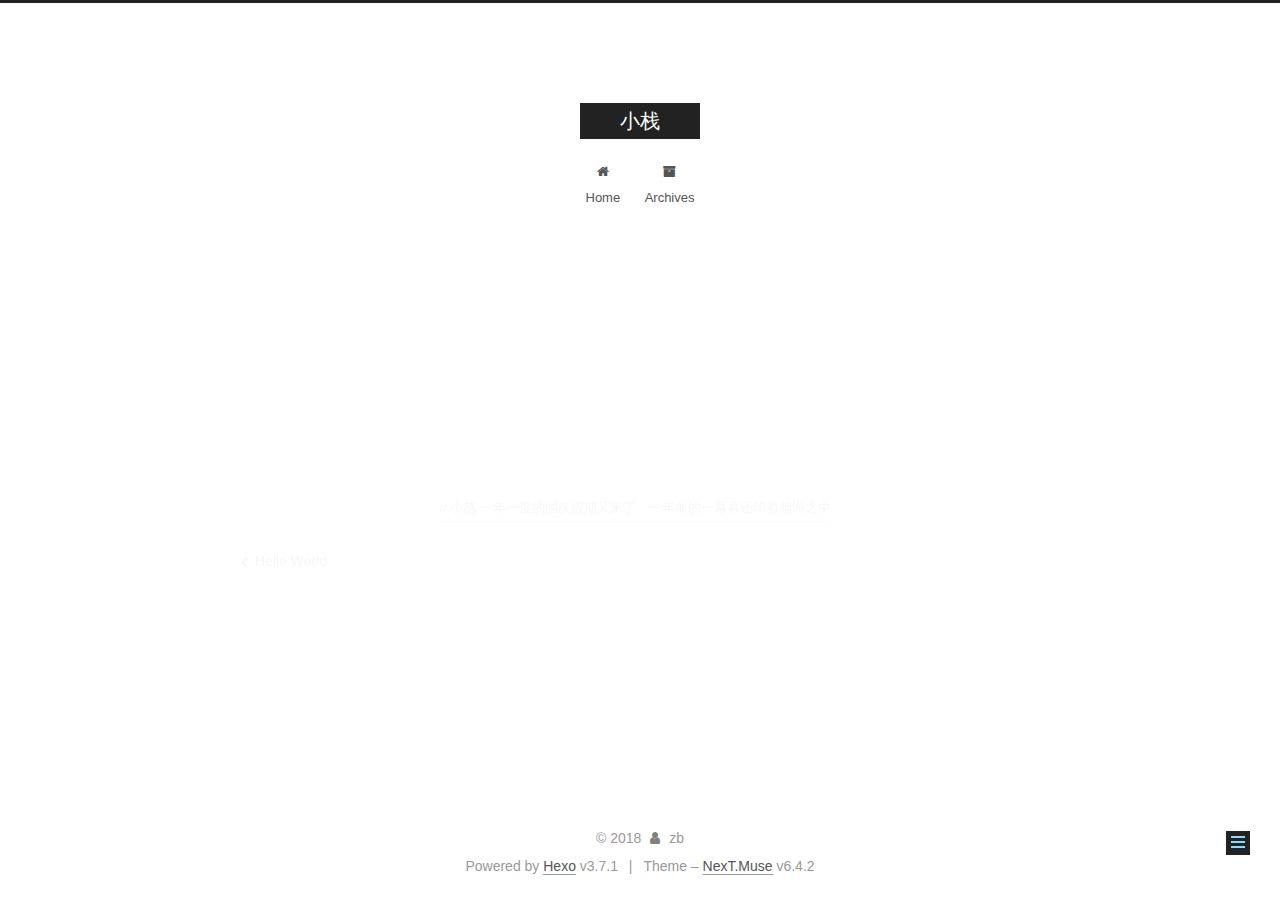
<file: 2018/10/01/国庆长假开始/index.html>
<!DOCTYPE html>












  


<html class="theme-next muse use-motion" lang="zh-Hans">
<head>
  <meta charset="UTF-8"/>
<meta http-equiv="X-UA-Compatible" content="IE=edge" />
<meta name="viewport" content="width=device-width, initial-scale=1, maximum-scale=2"/>
<meta name="theme-color" content="#222">












<meta http-equiv="Cache-Control" content="no-transform" />
<meta http-equiv="Cache-Control" content="no-siteapp" />






















<link href="/lib/font-awesome/css/font-awesome.min.css?v=4.6.2" rel="stylesheet" type="text/css" />

<link href="/css/main.css?v=6.4.2" rel="stylesheet" type="text/css" />


  <link rel="apple-touch-icon" sizes="180x180" href="/images/apple-touch-icon-next.png?v=6.4.2">


  <link rel="icon" type="image/png" sizes="32x32" href="/images/favicon-32x32-next.png?v=6.4.2">


  <link rel="icon" type="image/png" sizes="16x16" href="/images/favicon-16x16-next.png?v=6.4.2">


  <link rel="mask-icon" href="/images/logo.svg?v=6.4.2" color="#222">









<script type="text/javascript" id="hexo.configurations">
  var NexT = window.NexT || {};
  var CONFIG = {
    root: '/',
    scheme: 'Muse',
    version: '6.4.2',
    sidebar: {"position":"left","display":"post","offset":12,"b2t":false,"scrollpercent":false,"onmobile":false},
    fancybox: false,
    fastclick: false,
    lazyload: false,
    tabs: true,
    motion: {"enable":true,"async":false,"transition":{"post_block":"fadeIn","post_header":"slideDownIn","post_body":"slideDownIn","coll_header":"slideLeftIn","sidebar":"slideUpIn"}},
    algolia: {
      applicationID: '',
      apiKey: '',
      indexName: '',
      hits: {"per_page":10},
      labels: {"input_placeholder":"Search for Posts","hits_empty":"We didn't find any results for the search: ${query}","hits_stats":"${hits} results found in ${time} ms"}
    }
  };
</script>


  




  <meta name="keywords" content="小感 一年一度的国庆假期又来了，一年前的一幕幕还印着脑海之中">
<meta property="og:type" content="article">
<meta property="og:title" content="国庆长假开始">
<meta property="og:url" content="http://yoursite.com/2018/10/01/国庆长假开始/index.html">
<meta property="og:site_name" content="小栈">
<meta property="og:locale" content="zh-Hans">
<meta property="og:updated_time" content="2018-10-01T06:27:03.070Z">
<meta name="twitter:card" content="summary">
<meta name="twitter:title" content="国庆长假开始">






  <link rel="canonical" href="http://yoursite.com/2018/10/01/国庆长假开始/"/>



<script type="text/javascript" id="page.configurations">
  CONFIG.page = {
    sidebar: "",
  };
</script>

  <title>国庆长假开始 | 小栈</title>
  









  <noscript>
  <style type="text/css">
    .use-motion .motion-element,
    .use-motion .brand,
    .use-motion .menu-item,
    .sidebar-inner,
    .use-motion .post-block,
    .use-motion .pagination,
    .use-motion .comments,
    .use-motion .post-header,
    .use-motion .post-body,
    .use-motion .collection-title { opacity: initial; }

    .use-motion .logo,
    .use-motion .site-title,
    .use-motion .site-subtitle {
      opacity: initial;
      top: initial;
    }

    .use-motion {
      .logo-line-before i { left: initial; }
      .logo-line-after i { right: initial; }
    }
  </style>
</noscript>

</head>

<body itemscope itemtype="http://schema.org/WebPage" lang="zh-Hans">

  
  
    
  

  <div class="container sidebar-position-left page-post-detail">
    <div class="headband"></div>

    <header id="header" class="header" itemscope itemtype="http://schema.org/WPHeader">
      <div class="header-inner"><div class="site-brand-wrapper">
  <div class="site-meta ">
    

    <div class="custom-logo-site-title">
      <a href="/" class="brand" rel="start">
        <span class="logo-line-before"><i></i></span>
        <span class="site-title">小栈</span>
        <span class="logo-line-after"><i></i></span>
      </a>
    </div>
    
  </div>

  <div class="site-nav-toggle">
    <button aria-label="Toggle navigation bar">
      <span class="btn-bar"></span>
      <span class="btn-bar"></span>
      <span class="btn-bar"></span>
    </button>
  </div>
</div>



<nav class="site-nav">
  
    <ul id="menu" class="menu">
      
        
        
        
          
          <li class="menu-item menu-item-home">
    <a href="/" rel="section">
      <i class="menu-item-icon fa fa-fw fa-home"></i> <br />Home</a>
  </li>
        
        
        
          
          <li class="menu-item menu-item-archives">
    <a href="/archives/" rel="section">
      <i class="menu-item-icon fa fa-fw fa-archive"></i> <br />Archives</a>
  </li>

      
      
    </ul>
  

  
    

  

  
</nav>



  



</div>
    </header>

    


    <main id="main" class="main">
      <div class="main-inner">
        <div class="content-wrap">
          
          <div id="content" class="content">
            

  <div id="posts" class="posts-expand">
    

  

  
  
  

  

  <article class="post post-type-normal" itemscope itemtype="http://schema.org/Article">
  
  
  
  <div class="post-block">
    <link itemprop="mainEntityOfPage" href="http://yoursite.com/2018/10/01/国庆长假开始/">

    <span hidden itemprop="author" itemscope itemtype="http://schema.org/Person">
      <meta itemprop="name" content="zb">
      <meta itemprop="description" content="">
      <meta itemprop="image" content="/images/avatar.gif">
    </span>

    <span hidden itemprop="publisher" itemscope itemtype="http://schema.org/Organization">
      <meta itemprop="name" content="小栈">
    </span>

    
      <header class="post-header">

        
        
          <h1 class="post-title" itemprop="name headline">国庆长假开始
              
            
          </h1>
        

        <div class="post-meta">
          <span class="post-time">

            
            
            

            
              <span class="post-meta-item-icon">
                <i class="fa fa-calendar-o"></i>
              </span>
              
                <span class="post-meta-item-text">Posted on</span>
              

              
                
              

              <time title="Created: 2018-10-01 14:18:44 / Modified: 14:27:03" itemprop="dateCreated datePublished" datetime="2018-10-01T14:18:44+08:00">2018-10-01</time>
            

            
              

              
            
          </span>

          

          
            
          

          
          

          

          

          

        </div>
      </header>
    

    
    
    
    <div class="post-body" itemprop="articleBody">

      
      

      
        
      
    </div>

    

    
    
    

    

    

    

    <footer class="post-footer">
      
        <div class="post-tags">
          
            <a href="/tags/小感-一年一度的国庆假期又来了，一年前的一幕幕还印着脑海之中/" rel="tag"># 小感 一年一度的国庆假期又来了，一年前的一幕幕还印着脑海之中</a>
          
        </div>
      

      
      
      

      
        <div class="post-nav">
          <div class="post-nav-next post-nav-item">
            
              <a href="/2018/10/01/hello-world/" rel="next" title="Hello World">
                <i class="fa fa-chevron-left"></i> Hello World
              </a>
            
          </div>

          <span class="post-nav-divider"></span>

          <div class="post-nav-prev post-nav-item">
            
          </div>
        </div>
      

      
      
    </footer>
  </div>
  
  
  
  </article>


  </div>


          </div>
          

  



        </div>
        
          
  
  <div class="sidebar-toggle">
    <div class="sidebar-toggle-line-wrap">
      <span class="sidebar-toggle-line sidebar-toggle-line-first"></span>
      <span class="sidebar-toggle-line sidebar-toggle-line-middle"></span>
      <span class="sidebar-toggle-line sidebar-toggle-line-last"></span>
    </div>
  </div>

  <aside id="sidebar" class="sidebar">
    
    <div class="sidebar-inner">

      

      

      <section class="site-overview-wrap sidebar-panel sidebar-panel-active">
        <div class="site-overview">
          <div class="site-author motion-element" itemprop="author" itemscope itemtype="http://schema.org/Person">
            
              <p class="site-author-name" itemprop="name">zb</p>
              <p class="site-description motion-element" itemprop="description"></p>
          </div>

          
            <nav class="site-state motion-element">
              
                <div class="site-state-item site-state-posts">
                
                  <a href="/archives/">
                
                    <span class="site-state-item-count">2</span>
                    <span class="site-state-item-name">posts</span>
                  </a>
                </div>
              

              

              
                
                
                <div class="site-state-item site-state-tags">
                  
                    
                    
                      
                    
                    <span class="site-state-item-count">1</span>
                    <span class="site-state-item-name">tags</span>
                  
                </div>
              
            </nav>
          

          

          

          
          

          
          

          
            
          
          

        </div>
      </section>

      

      

    </div>
  </aside>


        
      </div>
    </main>

    <footer id="footer" class="footer">
      <div class="footer-inner">
        <div class="copyright">&copy; <span itemprop="copyrightYear">2018</span>
  <span class="with-love" id="animate">
    <i class="fa fa-user"></i>
  </span>
  <span class="author" itemprop="copyrightHolder">zb</span>

  

  
</div>




  <div class="powered-by">Powered by <a class="theme-link" target="_blank" href="https://hexo.io">Hexo</a> v3.7.1</div>



  <span class="post-meta-divider">|</span>



  <div class="theme-info">Theme – <a class="theme-link" target="_blank" href="https://theme-next.org">NexT.Muse</a> v6.4.2</div>




        








        
      </div>
    </footer>

    
      <div class="back-to-top">
        <i class="fa fa-arrow-up"></i>
        
      </div>
    

    
	
    

    
  </div>

  

<script type="text/javascript">
  if (Object.prototype.toString.call(window.Promise) !== '[object Function]') {
    window.Promise = null;
  }
</script>


























  
  
    <script type="text/javascript" src="/lib/jquery/index.js?v=2.1.3"></script>
  

  
  
    <script type="text/javascript" src="/lib/velocity/velocity.min.js?v=1.2.1"></script>
  

  
  
    <script type="text/javascript" src="/lib/velocity/velocity.ui.min.js?v=1.2.1"></script>
  


  


  <script type="text/javascript" src="/js/src/utils.js?v=6.4.2"></script>

  <script type="text/javascript" src="/js/src/motion.js?v=6.4.2"></script>



  
  

  
  <script type="text/javascript" src="/js/src/scrollspy.js?v=6.4.2"></script>
<script type="text/javascript" src="/js/src/post-details.js?v=6.4.2"></script>



  


  <script type="text/javascript" src="/js/src/bootstrap.js?v=6.4.2"></script>



  



  










  





  

  

  

  

  
  

  

  

  

  

  

</body>
</html>
</file>
<file: css/main.css>
/* normalize.css v3.0.2 | MIT License | git.io/normalize */
html {
  font-family: sans-serif; /* 1 */
  -ms-text-size-adjust: 100%; /* 2 */
  -webkit-text-size-adjust: 100%; /* 2 */
}
body {
  margin: 0;
}
article,
aside,
details,
figcaption,
figure,
footer,
header,
hgroup,
main,
menu,
nav,
section,
summary {
  display: block;
}
audio,
canvas,
progress,
video {
  display: inline-block; /* 1 */
  vertical-align: baseline; /* 2 */
}
audio:not([controls]) {
  display: none;
  height: 0;
}
[hidden],
template {
  display: none;
}
a {
  background-color: transparent;
}
a:active,
a:hover {
  outline: 0;
}
abbr[title] {
  border-bottom: 1px dotted;
}
b,
strong {
  font-weight: bold;
}
dfn {
  font-style: italic;
}
h1 {
  font-size: 2em;
  margin: 0.67em 0;
}
mark {
  background: #ff0;
  color: #000;
}
small {
  font-size: 80%;
}
sub,
sup {
  font-size: 75%;
  line-height: 0;
  position: relative;
  vertical-align: baseline;
}
sup {
  top: -0.5em;
}
sub {
  bottom: -0.25em;
}
img {
  border: 0;
}
svg:not(:root) {
  overflow: hidden;
}
figure {
  margin: 1em 40px;
}
hr {
  -moz-box-sizing: content-box;
  box-sizing: content-box;
  height: 0;
}
pre {
  overflow: auto;
}
code,
kbd,
pre,
samp {
  font-family: monospace, monospace;
  font-size: 1em;
}
button,
input,
optgroup,
select,
textarea {
  color: inherit; /* 1 */
  font: inherit; /* 2 */
  margin: 0; /* 3 */
}
button {
  overflow: visible;
}
button,
select {
  text-transform: none;
}
button,
html input[type="button"],
input[type="reset"],
input[type="submit"] {
  -webkit-appearance: button; /* 2 */
  cursor: pointer; /* 3 */
}
button[disabled],
html input[disabled] {
  cursor: default;
}
button::-moz-focus-inner,
input::-moz-focus-inner {
  border: 0;
  padding: 0;
}
input {
  line-height: normal;
}
input[type="checkbox"],
input[type="radio"] {
  box-sizing: border-box; /* 1 */
  padding: 0; /* 2 */
}
input[type="number"]::-webkit-inner-spin-button,
input[type="number"]::-webkit-outer-spin-button {
  height: auto;
}
input[type="search"] {
  -webkit-appearance: textfield; /* 1 */
  -moz-box-sizing: content-box;
  -webkit-box-sizing: content-box; /* 2 */
  box-sizing: content-box;
}
input[type="search"]::-webkit-search-cancel-button,
input[type="search"]::-webkit-search-decoration {
  -webkit-appearance: none;
}
fieldset {
  border: 1px solid #c0c0c0;
  margin: 0 2px;
  padding: 0.35em 0.625em 0.75em;
}
legend {
  border: 0; /* 1 */
  padding: 0; /* 2 */
}
textarea {
  overflow: auto;
}
optgroup {
  font-weight: bold;
}
table {
  border-collapse: collapse;
  border-spacing: 0;
}
td,
th {
  padding: 0;
}
::selection {
  background: #262a30;
  color: #fff;
}
body {
  position: relative;
  font-family: 'Lato', "PingFang SC", "Microsoft YaHei", sans-serif;
  font-size: 14px;
  line-height: 2;
  color: #555;
  background: #fff;
}
@media (max-width: 767px) {
  body {
    padding-right: 0 !important;
  }
}
@media (min-width: 768px) and (max-width: 991px) {
  body {
    padding-right: 0 !important;
  }
}
@media (min-width: 1200px) {
  body {
    font-size: 16px;
  }
}
h1,
h2,
h3,
h4,
h5,
h6 {
  margin: 0;
  padding: 0;
  font-weight: bold;
  line-height: 1.5;
  font-family: 'Lato', "PingFang SC", "Microsoft YaHei", sans-serif;
}
h1,
h2,
h3,
h4,
h5,
h6 {
  margin: 20px 0 15px;
}
h1 {
  font-size: 22px;
}
@media (max-width: 767px) {
  h1 {
    font-size: 18px;
  }
}
h2 {
  font-size: 20px;
}
@media (max-width: 767px) {
  h2 {
    font-size: 16px;
  }
}
h3 {
  font-size: 18px;
}
@media (max-width: 767px) {
  h3 {
    font-size: 14px;
  }
}
h4 {
  font-size: 16px;
}
@media (max-width: 767px) {
  h4 {
    font-size: 12px;
  }
}
h5 {
  font-size: 14px;
}
@media (max-width: 767px) {
  h5 {
    font-size: 10px;
  }
}
h6 {
  font-size: 12px;
}
@media (max-width: 767px) {
  h6 {
    font-size: 8px;
  }
}
p {
  margin: 0 0 20px 0;
}
a,
span.exturl {
  overflow-wrap: break-word;
  word-wrap: break-word;
  background-color: transparent;
  color: #555;
  text-decoration: none;
  outline: none;
  border-bottom: 1px solid #999;
  cursor: pointer;
}
a:hover,
span.exturl:hover,
a:active,
span.exturl:active {
  color: #222;
  border-bottom-color: #222;
}
blockquote {
  margin: 0;
  padding: 0;
}
img {
  display: block;
  margin: auto;
  max-width: 100%;
  height: auto;
}
hr {
  margin: 40px 0;
  height: 3px;
  border: none;
  background-color: #ddd;
  background-image: repeating-linear-gradient(-45deg, #fff, #fff 4px, transparent 4px, transparent 8px);
}
blockquote {
  padding: 0 15px;
  color: #666;
  border-left: 4px solid #ddd;
}
blockquote cite::before {
  content: "-";
  padding: 0 5px;
}
dt {
  font-weight: 700;
}
dd {
  margin: 0;
  padding: 0;
}
kbd {
  border: 1px solid #ccc;
  border-radius: 0.2em;
  box-shadow: 0.1em 0.1em 0.2em rgba(0,0,0,0.1);
  background-color: #f9f9f9;
  font-family: inherit;
  background-image: -webkit-linear-gradient(top, #eee, #fff, #eee);
  padding: 0.1em 0.3em;
  white-space: nowrap;
}
.text-left {
  text-align: left;
}
.text-center {
  text-align: center;
}
.text-right {
  text-align: right;
}
.text-justify {
  text-align: justify;
}
.text-nowrap {
  white-space: nowrap;
}
.text-lowercase {
  text-transform: lowercase;
}
.text-uppercase {
  text-transform: uppercase;
}
.text-capitalize {
  text-transform: capitalize;
}
.center-block {
  display: block;
  margin-left: auto;
  margin-right: auto;
}
.clearfix:before,
.clearfix:after {
  content: " ";
  display: table;
}
.clearfix:after {
  clear: both;
}
.pullquote {
  width: 45%;
}
.pullquote.left {
  float: left;
  margin-left: 5px;
  margin-right: 10px;
}
.pullquote.right {
  float: right;
  margin-left: 10px;
  margin-right: 5px;
}
.affix.affix.affix {
  position: fixed;
}
.translation {
  margin-top: -20px;
  font-size: 14px;
  color: #999;
}
.scrollbar-measure {
  width: 100px;
  height: 100px;
  overflow: scroll;
  position: absolute;
  top: -9999px;
}
.use-motion .motion-element {
  opacity: 0;
}
table {
  margin: 20px 0;
  width: 100%;
  border-collapse: collapse;
  border-spacing: 0;
  border: 1px solid #ddd;
  font-size: 14px;
  word-break: break-all;
}
table>tbody>tr:nth-of-type(odd) {
  background-color: #f9f9f9;
}
table>tbody>tr:hover {
  background-color: #f5f5f5;
}
caption,
th,
td {
  padding: 8px;
  text-align: left;
  vertical-align: middle;
  font-weight: normal;
}
th,
td {
  border-bottom: 3px solid #ddd;
  border-right: 1px solid #eee;
}
th {
  padding-bottom: 10px;
  font-weight: 700;
}
td {
  border-bottom-width: 1px;
}
html,
body {
  height: 100%;
}
.container {
  position: relative;
  min-height: 100%;
}
.header-inner {
  margin: 0 auto;
  padding: 100px 0 70px;
  width: 700px;
}
@media (min-width: 1200px) {
  .container .header-inner {
    width: 800px;
  }
}
@media (min-width: 1600px) {
  .container .header-inner {
    width: 900px;
  }
}
.main {
  padding-bottom: 150px;
}
.main-inner {
  margin: 0 auto;
  width: 700px;
}
@media (min-width: 1200px) {
  .container .main-inner {
    width: 800px;
  }
}
@media (min-width: 1600px) {
  .container .main-inner {
    width: 900px;
  }
}
.footer {
  position: absolute;
  left: 0;
  bottom: 0;
  width: 100%;
  min-height: 50px;
}
.footer-inner {
  box-sizing: border-box;
  margin: 20px auto;
  width: 700px;
}
@media (min-width: 1200px) {
  .container .footer-inner {
    width: 800px;
  }
}
@media (min-width: 1600px) {
  .container .footer-inner {
    width: 900px;
  }
}
pre,
.highlight {
  overflow: auto;
  margin: 20px 0;
  padding: 0;
  font-size: 14px;
  color: #4d4d4c;
  background: #f7f7f7;
  line-height: 1.6;
}
pre,
code {
  font-family: consolas, Menlo, "PingFang SC", "Microsoft YaHei", monospace;
}
code {
  overflow-wrap: break-word;
  word-wrap: break-word;
  padding: 2px 4px;
  color: #555;
  background: #eee;
  border-radius: 3px;
  font-size: 14px;
}
pre {
  padding: 10px;
}
pre code {
  padding: 0;
  color: #4d4d4c;
  background: none;
  text-shadow: none;
}
.highlight {
  border-radius: 1px;
}
.highlight pre {
  border: none;
  margin: 0;
  padding: 10px 0;
}
.highlight table {
  margin: 0;
  width: auto;
  border: none;
}
.highlight td {
  border: none;
  padding: 0;
}
.highlight figcaption {
  font-size: 1em;
  color: #4d4d4c;
  line-height: 1em;
  margin-bottom: 1em;
  margin: 0em;
  padding: 0.5em;
  background: #eee;
  border-bottom: 1px solid #e9e9e9;
}
.highlight figcaption:before,
.highlight figcaption:after {
  content: " ";
  display: table;
}
.highlight figcaption:after {
  clear: both;
}
.highlight figcaption a {
  float: right;
  color: #4d4d4c;
}
.highlight figcaption a:hover {
  border-bottom-color: #4d4d4c;
}
.highlight .gutter pre {
  padding-left: 10px;
  padding-right: 10px;
  color: #869194;
  text-align: right;
  background-color: #eff2f3;
}
.highlight .code pre {
  width: 100%;
  padding-left: 10px;
  padding-right: 10px;
  background-color: #f7f7f7;
}
.highlight .line {
  height: 20px;
}
.gutter {
  -webkit-user-select: none;
  -moz-user-select: none;
  -ms-user-select: none;
  user-select: none;
}
.gist table {
  width: auto;
}
.gist table td {
  border: none;
}
pre .deletion {
  background: #fdd;
}
pre .addition {
  background: #dfd;
}
pre .meta {
  color: #8959a8;
}
pre .comment {
  color: #8e908c;
}
pre .variable,
pre .attribute,
pre .tag,
pre .regexp,
pre .ruby .constant,
pre .xml .tag .title,
pre .xml .pi,
pre .xml .doctype,
pre .html .doctype,
pre .css .id,
pre .css .class,
pre .css .pseudo {
  color: #c82829;
}
pre .number,
pre .preprocessor,
pre .built_in,
pre .literal,
pre .params,
pre .constant,
pre .command {
  color: #f5871f;
}
pre .ruby .class .title,
pre .css .rules .attribute,
pre .string,
pre .value,
pre .inheritance,
pre .header,
pre .ruby .symbol,
pre .xml .cdata,
pre .special,
pre .number,
pre .formula {
  color: #718c00;
}
pre .title,
pre .css .hexcolor {
  color: #3e999f;
}
pre .function,
pre .python .decorator,
pre .python .title,
pre .ruby .function .title,
pre .ruby .title .keyword,
pre .perl .sub,
pre .javascript .title,
pre .coffeescript .title {
  color: #4271ae;
}
pre .keyword,
pre .javascript .function {
  color: #8959a8;
}
.posts-expand .post-body img.full-image {
  border: none;
}
.blockquote-center,
.page-home .post-type-quote blockquote,
.page-post-detail .post-type-quote blockquote {
  position: relative;
  margin: 40px 0;
  padding: 0;
  border-left: none;
  text-align: center;
}
.blockquote-center::before,
.page-home .post-type-quote blockquote::before,
.page-post-detail .post-type-quote blockquote::before,
.blockquote-center::after,
.page-home .post-type-quote blockquote::after,
.page-post-detail .post-type-quote blockquote::after {
  position: absolute;
  content: ' ';
  display: block;
  width: 100%;
  height: 24px;
  opacity: 0.2;
  background-repeat: no-repeat;
  background-position: 0 -6px;
  background-size: 22px 22px;
}
.blockquote-center::before,
.page-home .post-type-quote blockquote::before,
.page-post-detail .post-type-quote blockquote::before {
  top: -20px;
  background-image: url("../images/quote-l.svg");
  border-top: 1px solid #ccc;
}
.blockquote-center::after,
.page-home .post-type-quote blockquote::after,
.page-post-detail .post-type-quote blockquote::after {
  bottom: -20px;
  background-image: url("../images/quote-r.svg");
  border-bottom: 1px solid #ccc;
  background-position: 100% 8px;
}
.blockquote-center p,
.page-home .post-type-quote blockquote p,
.page-post-detail .post-type-quote blockquote p,
.blockquote-center div,
.page-home .post-type-quote blockquote div,
.page-post-detail .post-type-quote blockquote div {
  text-align: center;
}
.post .post-body .group-picture img {
  box-sizing: border-box;
  padding: 0 3px;
  border: none;
}
.post .group-picture-row {
  overflow: hidden;
  margin-top: 6px;
}
.post .group-picture-row:first-child {
  margin-top: 0;
}
.post .group-picture-column {
  float: left;
}
.page-post-detail .post-body .group-picture-column {
  float: none;
  margin-top: 10px;
  width: auto !important;
}
.page-post-detail .post-body .group-picture-column img {
  margin: 0 auto;
}
.page-archive .group-picture-container {
  overflow: hidden;
}
.page-archive .group-picture-row {
  float: left;
}
.page-archive .group-picture-row:first-child {
  margin-top: 6px;
}
.page-archive .group-picture-column {
  max-width: 150px;
  max-height: 150px;
}
.post-body .note {
  position: relative;
  padding: 15px;
  margin-bottom: 20px;
  border: 1px solid #eee;
  border-left-width: 5px;
  border-radius: 3px;
}
.post-body .note h2,
.post-body .note h3,
.post-body .note h4,
.post-body .note h5,
.post-body .note h6 {
  margin-top: 0;
  margin-bottom: 0;
  border-bottom: initial;
  padding-top: 0 !important;
}
.post-body .note p:first-child,
.post-body .note ul:first-child,
.post-body .note ol:first-child,
.post-body .note table:first-child,
.post-body .note pre:first-child,
.post-body .note blockquote:first-child {
  margin-top: 0;
}
.post-body .note p:last-child,
.post-body .note ul:last-child,
.post-body .note ol:last-child,
.post-body .note table:last-child,
.post-body .note pre:last-child,
.post-body .note blockquote:last-child {
  margin-bottom: 0;
}
.post-body .note.default {
  border-left-color: #777;
}
.post-body .note.default h2,
.post-body .note.default h3,
.post-body .note.default h4,
.post-body .note.default h5,
.post-body .note.default h6 {
  color: #777;
}
.post-body .note.primary {
  border-left-color: #6f42c1;
}
.post-body .note.primary h2,
.post-body .note.primary h3,
.post-body .note.primary h4,
.post-body .note.primary h5,
.post-body .note.primary h6 {
  color: #6f42c1;
}
.post-body .note.info {
  border-left-color: #428bca;
}
.post-body .note.info h2,
.post-body .note.info h3,
.post-body .note.info h4,
.post-body .note.info h5,
.post-body .note.info h6 {
  color: #428bca;
}
.post-body .note.success {
  border-left-color: #5cb85c;
}
.post-body .note.success h2,
.post-body .note.success h3,
.post-body .note.success h4,
.post-body .note.success h5,
.post-body .note.success h6 {
  color: #5cb85c;
}
.post-body .note.warning {
  border-left-color: #f0ad4e;
}
.post-body .note.warning h2,
.post-body .note.warning h3,
.post-body .note.warning h4,
.post-body .note.warning h5,
.post-body .note.warning h6 {
  color: #f0ad4e;
}
.post-body .note.danger {
  border-left-color: #d9534f;
}
.post-body .note.danger h2,
.post-body .note.danger h3,
.post-body .note.danger h4,
.post-body .note.danger h5,
.post-body .note.danger h6 {
  color: #d9534f;
}
.post-body .label {
  display: inline;
  padding: 0 2px;
  white-space: nowrap;
}
.post-body .label.default {
  background-color: #f0f0f0;
}
.post-body .label.primary {
  background-color: #efe6f7;
}
.post-body .label.info {
  background-color: #e5f2f8;
}
.post-body .label.success {
  background-color: #e7f4e9;
}
.post-body .label.warning {
  background-color: #fcf6e1;
}
.post-body .label.danger {
  background-color: #fae8eb;
}
.post-body .tabs {
  position: relative;
  display: block;
  margin-bottom: 20px;
  padding-top: 10px;
}
.post-body .tabs ul.nav-tabs {
  margin: 0;
  padding: 0;
  display: flex;
  margin-bottom: -1px;
}
@media (max-width: 413px) {
  .post-body .tabs ul.nav-tabs {
    display: block;
    margin-bottom: 5px;
  }
}
.post-body .tabs ul.nav-tabs li.tab {
  list-style-type: none !important;
  margin: 0 0.25em 0 0;
  border-top: 3px solid transparent;
  border-left: 1px solid transparent;
  border-right: 1px solid transparent;
}
@media (max-width: 413px) {
  .post-body .tabs ul.nav-tabs li.tab {
    margin: initial;
    border-top: 1px solid transparent;
    border-left: 3px solid transparent;
    border-right: 1px solid transparent;
    border-bottom: 1px solid transparent;
  }
}
.post-body .tabs ul.nav-tabs li.tab a {
  outline: 0;
  border-bottom: initial;
  display: block;
  line-height: 1.8em;
  padding: 0.25em 0.75em;
  transition-duration: 0.2s;
  transition-timing-function: ease-out;
  transition-delay: 0s;
}
.post-body .tabs ul.nav-tabs li.tab a i {
  width: 1.285714285714286em;
}
.post-body .tabs ul.nav-tabs li.tab.active {
  border-top: 3px solid #fc6423;
  border-left: 1px solid #ddd;
  border-right: 1px solid #ddd;
  background-color: #fff;
}
@media (max-width: 413px) {
  .post-body .tabs ul.nav-tabs li.tab.active {
    border-top: 1px solid #ddd;
    border-left: 3px solid #fc6423;
    border-right: 1px solid #ddd;
    border-bottom: 1px solid #ddd;
  }
}
.post-body .tabs ul.nav-tabs li.tab.active a {
  cursor: default;
  color: #555;
}
.post-body .tabs .tab-content {
  background-color: #fff;
}
.post-body .tabs .tab-content .tab-pane {
  border: 1px solid #ddd;
  padding: 20px 20px 0 20px;
}
.post-body .tabs .tab-content .tab-pane:not(.active) {
  display: none !important;
}
.post-body .tabs .tab-content .tab-pane.active {
  display: block !important;
}
.btn {
  display: inline-block;
  padding: 0 20px;
  font-size: 14px;
  color: #fff;
  background: #222;
  border: 2px solid #222;
  text-decoration: none;
  border-radius: 0;
  transition-property: background-color;
  transition-duration: 0.2s;
  transition-timing-function: ease-in-out;
  transition-delay: 0s;
  line-height: 2;
}
.btn:hover {
  border-color: #222;
  color: #222;
  background: #fff;
}
.btn +.btn {
  margin: 0 0 8px 8px;
}
.btn .fa-fw {
  width: 1.285714285714286em;
  text-align: left;
}
.btn-bar {
  display: block;
  width: 22px;
  height: 2px;
  background: #555;
  border-radius: 1px;
}
.btn-bar+.btn-bar {
  margin-top: 4px;
}
.pagination {
  margin: 120px 0 40px;
  text-align: center;
  border-top: 1px solid #eee;
}
.page-number-basic,
.pagination .prev,
.pagination .next,
.pagination .page-number,
.pagination .space {
  display: inline-block;
  position: relative;
  top: -1px;
  margin: 0 10px;
  padding: 0 11px;
}
@media (max-width: 767px) {
  .page-number-basic,
  .pagination .prev,
  .pagination .next,
  .pagination .page-number,
  .pagination .space {
    margin: 0 5px;
  }
}
.pagination .prev,
.pagination .next,
.pagination .page-number {
  border-bottom: 0;
  border-top: 1px solid #eee;
  transition-property: border-color;
  transition-duration: 0.2s;
  transition-timing-function: ease-in-out;
  transition-delay: 0s;
}
.pagination .prev:hover,
.pagination .next:hover,
.pagination .page-number:hover {
  border-top-color: #222;
}
.pagination .space {
  padding: 0;
  margin: 0;
}
.pagination .prev {
  margin-left: 0;
}
.pagination .next {
  margin-right: 0;
}
.pagination .page-number.current {
  color: #fff;
  background: #ccc;
  border-top-color: #ccc;
}
@media (max-width: 767px) {
  .pagination {
    border-top: none;
  }
  .pagination .prev,
  .pagination .next,
  .pagination .page-number {
    margin-bottom: 10px;
    border-top: 0;
    border-bottom: 1px solid #eee;
    padding: 0 10px;
  }
  .pagination .prev:hover,
  .pagination .next:hover,
  .pagination .page-number:hover {
    border-bottom-color: #222;
  }
}
.comments {
  margin: 60px 20px 0;
}
.tag-cloud {
  text-align: center;
}
.tag-cloud a {
  display: inline-block;
  margin: 10px;
}
.back-to-top {
  box-sizing: border-box;
  position: fixed;
  bottom: -100px;
  right: 30px;
  z-index: 1050;
  padding: 0 6px;
  width: 24px;
  background: #222;
  font-size: 12px;
  opacity: 1;
  color: #fff;
  cursor: pointer;
  text-align: center;
  -webkit-transform: translateZ(0);
  transition-property: bottom;
  transition-duration: 0.2s;
  transition-timing-function: ease-in-out;
  transition-delay: 0s;
}
@media (min-width: 768px) and (max-width: 991px) {
  .back-to-top {
    display: none !important;
  }
}
@media (max-width: 767px) {
  .back-to-top {
    display: none !important;
  }
}
.back-to-top.back-to-top-on {
  bottom: 19px;
}
.header {
  background: transparent;
}
.header-inner {
  position: relative;
}
.headband {
  height: 3px;
  background: #222;
}
.site-meta {
  margin: 0;
  text-align: center;
}
@media (max-width: 767px) {
  .site-meta {
    text-align: center;
  }
}
.brand {
  position: relative;
  display: inline-block;
  padding: 0 40px;
  color: #fff;
  background: #222;
  border-bottom: none;
}
.brand:hover {
  color: #fff;
}
.logo {
  display: inline-block;
  margin-right: 5px;
  line-height: 36px;
  vertical-align: top;
}
.site-title {
  display: inline-block;
  vertical-align: top;
  line-height: 36px;
  font-size: 20px;
  font-weight: normal;
  font-family: 'Lato', "PingFang SC", "Microsoft YaHei", sans-serif;
}
.site-subtitle {
  margin-top: 10px;
  font-size: 13px;
  color: #999;
}
.use-motion .brand {
  opacity: 0;
}
.use-motion .logo,
.use-motion .site-title,
.use-motion .site-subtitle {
  opacity: 0;
  position: relative;
  top: -10px;
}
.site-nav-toggle {
  display: none;
  position: absolute;
  top: 10px;
  left: 10px;
}
@media (max-width: 767px) {
  .site-nav-toggle {
    display: block;
  }
}
.site-nav-toggle button {
  margin-top: 2px;
  padding: 9px 10px;
  background: transparent;
  border: none;
}
@media (max-width: 767px) {
  .site-nav {
    display: none;
    margin: 0 -10px;
    padding: 0 10px;
    clear: both;
    border-top: 1px solid #ddd;
  }
}
@media (min-width: 768px) and (max-width: 991px) {
  .site-nav {
    display: block !important;
  }
}
@media (min-width: 992px) {
  .site-nav {
    display: block !important;
  }
}
.menu {
  margin-top: 20px;
  padding-left: 0;
  text-align: center;
}
.menu .menu-item {
  display: inline-block;
  margin: 0 10px;
  list-style: none;
}
@media screen and (max-width: 767px) {
  .menu .menu-item {
    margin-top: 10px;
  }
}
.menu .menu-item a {
  display: block;
  font-size: 13px;
  line-height: inherit;
  border-bottom: 1px solid transparent;
  transition-property: border-color;
  transition-duration: 0.2s;
  transition-timing-function: ease-in-out;
  transition-delay: 0s;
}
.menu .menu-item a:hover {
  border-bottom-color: #222;
}
.menu .menu-item .fa {
  margin-right: 5px;
}
.use-motion .menu-item {
  opacity: 0;
}
.post-body {
  overflow-wrap: break-word;
  word-wrap: break-word;
  font-family: 'Lato', "PingFang SC", "Microsoft YaHei", sans-serif;
}
.post-body span.exturl .fa {
  font-size: 14px;
  margin-left: 4px;
}
.post-body .fancybox img {
  display: block !important;
  margin: 0 auto;
  cursor: pointer;
  cursor: zoom-in;
  cursor: -webkit-zoom-in;
}
.post-body .image-caption,
.post-body .figure .caption {
  margin: -20px auto 15px;
  text-align: center;
  font-size: 14px;
  color: #999;
  font-weight: bold;
  line-height: 1;
}
.post-sticky-flag {
  display: inline-block;
  font-size: 16px;
  -ms-transform: rotate(30deg);
  -webkit-transform: rotate(30deg);
  -moz-transform: rotate(30deg);
  -ms-transform: rotate(30deg);
  -o-transform: rotate(30deg);
  transform: rotate(30deg);
}
.use-motion .post-block,
.use-motion .pagination,
.use-motion .comments {
  opacity: 0;
}
.use-motion .post-header {
  opacity: 0;
}
.use-motion .post-body {
  opacity: 0;
}
.use-motion .collection-title {
  opacity: 0;
}
.posts-expand {
  padding-top: 40px;
}
@media (max-width: 767px) {
  .posts-expand {
    margin: 0 20px;
  }
  .post-body pre .gutter pre {
    padding-right: 10px;
  }
  .post-body .highlight {
    margin-left: 0px;
    margin-right: 0px;
    padding: 0;
  }
  .post-body .highlight .gutter pre {
    padding-right: 10px;
  }
}
@media (min-width: 992px) {
  .posts-expand .post-body {
    text-align: justify;
  }
}
.posts-expand .post-body h2,
.posts-expand .post-body h3,
.posts-expand .post-body h4,
.posts-expand .post-body h5,
.posts-expand .post-body h6 {
  padding-top: 10px;
}
.posts-expand .post-body h2 .header-anchor,
.posts-expand .post-body h3 .header-anchor,
.posts-expand .post-body h4 .header-anchor,
.posts-expand .post-body h5 .header-anchor,
.posts-expand .post-body h6 .header-anchor {
  float: right;
  margin-left: 10px;
  color: #ccc;
  border-bottom-style: none;
  visibility: hidden;
}
.posts-expand .post-body h2 .header-anchor:hover,
.posts-expand .post-body h3 .header-anchor:hover,
.posts-expand .post-body h4 .header-anchor:hover,
.posts-expand .post-body h5 .header-anchor:hover,
.posts-expand .post-body h6 .header-anchor:hover {
  color: inherit;
}
.posts-expand .post-body h2:hover .header-anchor,
.posts-expand .post-body h3:hover .header-anchor,
.posts-expand .post-body h4:hover .header-anchor,
.posts-expand .post-body h5:hover .header-anchor,
.posts-expand .post-body h6:hover .header-anchor {
  visibility: visible;
}
.posts-expand .post-body ul li {
  list-style: circle;
}
.posts-expand .post-body img {
  box-sizing: border-box;
  margin: auto;
  padding: 3px;
  border: 1px solid #ddd;
}
.posts-expand .post-body .fancybox img {
  margin: 0 auto 25px;
}
.posts-expand .post-body img {
  margin: 0 auto 25px;
}
@media (max-width: 767px) {
  .posts-collapse {
    margin: 0 20px;
  }
  .posts-collapse .post-title,
  .posts-collapse .post-meta {
    display: block;
    width: auto;
    text-align: left;
  }
}
.posts-collapse {
  position: relative;
  z-index: 1010;
  margin-left: 55px;
}
.posts-collapse::after {
  content: " ";
  position: absolute;
  top: 20px;
  left: 0;
  margin-left: -2px;
  width: 4px;
  height: 100%;
  background: #f5f5f5;
  z-index: -1;
}
@media (max-width: 767px) {
  .posts-collapse {
    margin: 0 20px;
  }
}
.posts-collapse .collection-title {
  position: relative;
  margin: 60px 0;
}
.posts-collapse .collection-title h1,
.posts-collapse .collection-title h2 {
  margin-left: 20px;
}
.posts-collapse .collection-title small {
  color: #bbb;
  margin-left: 5px;
}
.posts-collapse .collection-title::before {
  content: " ";
  position: absolute;
  left: 0;
  top: 50%;
  margin-left: -4px;
  margin-top: -4px;
  width: 8px;
  height: 8px;
  background: #bbb;
  border-radius: 50%;
}
.posts-collapse .post {
  margin: 30px 0;
}
.posts-collapse .post-header {
  position: relative;
  transition-duration: 0.2s;
  transition-timing-function: ease-in-out;
  transition-delay: 0s;
  transition-property: border;
  border-bottom: 1px dashed #ccc;
}
.posts-collapse .post-header::before {
  content: " ";
  position: absolute;
  left: 0;
  top: 12px;
  width: 6px;
  height: 6px;
  margin-left: -4px;
  background: #bbb;
  border-radius: 50%;
  border: 1px solid #fff;
  transition-duration: 0.2s;
  transition-timing-function: ease-in-out;
  transition-delay: 0s;
  transition-property: background;
}
.posts-collapse .post-header:hover {
  border-bottom-color: #666;
}
.posts-collapse .post-header:hover::before {
  background: #222;
}
.posts-collapse .post-meta {
  position: absolute;
  font-size: 12px;
  left: 20px;
  top: 5px;
}
.posts-collapse .post-comments-count {
  display: none;
}
.posts-collapse .post-title {
  margin-left: 60px;
  font-size: 16px;
  font-weight: normal;
  line-height: inherit;
}
.posts-collapse .post-title::after {
  margin-left: 3px;
  opacity: 0.6;
}
.posts-collapse .post-title a {
  color: #666;
  border-bottom: none;
}
.page-home .post-type-quote .post-header,
.page-post-detail .post-type-quote .post-header,
.page-home .post-type-quote .post-tags,
.page-post-detail .post-type-quote .post-tags {
  display: none;
}
.posts-expand .post-title {
  overflow-wrap: break-word;
  word-wrap: break-word;
  text-align: center;
  font-weight: 400;
}
.posts-expand .post-title-link {
  display: inline-block;
  position: relative;
  color: #555;
  border-bottom: none;
  line-height: 1.2;
  vertical-align: top;
}
.posts-expand .post-title-link::before {
  content: "";
  position: absolute;
  width: 100%;
  height: 2px;
  bottom: 0;
  left: 0;
  background-color: #000;
  visibility: hidden;
  -webkit-transform: scaleX(0);
  -moz-transform: scaleX(0);
  -ms-transform: scaleX(0);
  -o-transform: scaleX(0);
  transform: scaleX(0);
  transition-duration: 0.2s;
  transition-timing-function: ease-in-out;
  transition-delay: 0s;
}
.posts-expand .post-title-link:hover::before {
  visibility: visible;
  -webkit-transform: scaleX(1);
  -moz-transform: scaleX(1);
  -ms-transform: scaleX(1);
  -o-transform: scaleX(1);
  transform: scaleX(1);
}
.posts-expand .post-title-link .fa {
  font-size: 16px;
}
.posts-expand .post-meta {
  margin: 3px 0 60px 0;
  color: #999;
  font-family: 'Lato', "PingFang SC", "Microsoft YaHei", sans-serif;
  font-size: 12px;
  text-align: center;
}
.posts-expand .post-meta .post-category-list {
  display: inline-block;
  margin: 0;
  padding: 3px;
}
.posts-expand .post-meta .post-category-list-link {
  color: #999;
}
.posts-expand .post-meta .post-description {
  font-size: 14px;
  margin-top: 2px;
}
.posts-expand .post-meta time {
  border-bottom: 1px dashed #999;
  cursor: help;
}
.post-meta-divider {
  margin: 0 0.5em;
}
.post-meta-item-icon {
  margin-right: 3px;
}
@media (min-width: 768px) and (max-width: 991px) {
  .post-meta-item-icon {
    display: inline-block;
  }
}
@media (max-width: 767px) {
  .post-meta-item-icon {
    display: inline-block;
  }
}
@media (min-width: 768px) and (max-width: 991px) {
  .post-meta-item-text {
    display: none;
  }
}
@media (max-width: 767px) {
  .post-meta-item-text {
    display: none;
  }
}
.post-button {
  margin-top: 40px;
}
.posts-expand .post-tags {
  margin-top: 40px;
  text-align: center;
}
.posts-expand .post-tags a {
  display: inline-block;
  margin-right: 10px;
  font-size: 13px;
}
.post-nav {
  display: table;
  margin-top: 15px;
  width: 100%;
  border-top: 1px solid #eee;
}
.post-nav-divider {
  display: table-cell;
  width: 10%;
}
.post-nav-item {
  display: table-cell;
  padding: 10px 0 0 0;
  width: 45%;
  vertical-align: top;
}
.post-nav-item a {
  position: relative;
  display: block;
  line-height: 25px;
  font-size: 14px;
  color: #555;
  border-bottom: none;
}
.post-nav-item a:hover {
  color: #222;
  border-bottom: none;
}
.post-nav-item a:active {
  top: 2px;
}
.post-nav-item .fa {
  position: absolute;
  top: 8px;
  left: 0;
  font-size: 12px;
}
.post-nav-next a {
  padding-left: 15px;
}
.post-nav-prev {
  text-align: right;
}
.post-nav-prev a {
  padding-right: 15px;
}
.post-nav-prev .fa {
  right: 0;
  left: auto;
}
.posts-expand .post-eof {
  display: block;
  margin: 80px auto 60px;
  width: 8%;
  height: 1px;
  background: #ccc;
  text-align: center;
}
.post:last-child .post-eof.post-eof.post-eof {
  display: none;
}
.post-gallery {
  display: table;
  table-layout: fixed;
  width: 100%;
  border-collapse: separate;
}
.post-gallery-row {
  display: table-row;
}
.post-gallery .post-gallery-img {
  display: table-cell;
  text-align: center;
  vertical-align: middle;
  border: none;
}
.post-gallery .post-gallery-img img {
  max-width: 100%;
  max-height: 100%;
  border: none;
}
.fancybox-close,
.fancybox-close:hover {
  border: none;
}
.rtl.post-body p,
.rtl.post-body a,
.rtl.post-body h1,
.rtl.post-body h2,
.rtl.post-body h3,
.rtl.post-body h4,
.rtl.post-body h5,
.rtl.post-body h6,
.rtl.post-body li,
.rtl.post-body ul,
.rtl.post-body ol {
  direction: rtl;
  font-family: UKIJ Ekran;
}
.rtl.post-title {
  font-family: UKIJ Ekran;
}
.sidebar {
  position: fixed;
  right: 0;
  top: 0;
  bottom: 0;
  width: 0;
  z-index: 1040;
  box-shadow: inset 0 2px 6px #000;
  background: #222;
  -webkit-transform: translateZ(0);
}
.sidebar a,
.sidebar .exturl {
  color: #999;
  border-bottom-color: #555;
}
.sidebar a:hover,
.sidebar .exturl:hover {
  color: #eee;
}
@media (min-width: 768px) and (max-width: 991px) {
  .sidebar {
    display: none !important;
  }
}
@media (max-width: 767px) {
  .sidebar {
    display: none !important;
  }
}
.sidebar-inner {
  position: relative;
  padding: 20px 10px;
  color: #999;
  text-align: center;
}
.site-overview-wrap {
  overflow: hidden;
}
.site-overview {
  overflow-y: auto;
  overflow-x: hidden;
}
.sidebar-toggle {
  position: fixed;
  right: 30px;
  bottom: 45px;
  width: 14px;
  height: 14px;
  padding: 5px;
  background: #222;
  line-height: 0;
  z-index: 1050;
  cursor: pointer;
  -webkit-transform: translateZ(0);
}
@media (min-width: 768px) and (max-width: 991px) {
  .sidebar-toggle {
    display: none !important;
  }
}
@media (max-width: 767px) {
  .sidebar-toggle {
    display: none !important;
  }
}
.sidebar-toggle-line {
  position: relative;
  display: inline-block;
  vertical-align: top;
  height: 2px;
  width: 100%;
  background: #fff;
  margin-top: 3px;
}
.sidebar-toggle-line:first-child {
  margin-top: 0;
}
.site-author-image {
  display: block;
  margin: 0 auto;
  padding: 2px;
  max-width: 96px;
  height: auto;
  border: 2px solid #333;
  opacity: 1;
}
.site-author-name {
  margin: 5px 0 0;
  text-align: center;
  color: #f5f5f5;
  font-weight: normal;
}
.site-description {
  margin-top: 5px;
  text-align: center;
  font-size: 14px;
  color: #999;
}
.site-state {
  overflow: hidden;
  line-height: 1.4;
  white-space: nowrap;
  text-align: center;
}
.site-state-item {
  display: inline-block;
  padding: 0 15px;
  border-left: 1px solid #333;
}
.site-state-item:first-child {
  border-left: none;
}
.site-state-item a {
  border-bottom: none;
}
.site-state-item-count {
  display: block;
  text-align: center;
  color: inherit;
  font-weight: 600;
  font-size: 18px;
}
.site-state-item-name {
  font-size: 13px;
  color: inherit;
}
.feed-link {
  margin-top: 20px;
}
.feed-link a {
  display: inline-block;
  padding: 0 15px;
  color: #fc6423;
  border: 1px solid #fc6423;
  border-radius: 4px;
}
.feed-link a i {
  color: #fc6423;
  font-size: 14px;
}
.feed-link a:hover {
  color: #fff;
  background: #fc6423;
}
.feed-link a:hover i {
  color: #fff;
}
.links-of-author {
  margin-top: 20px;
}
.links-of-author a,
.links-of-author .exturl {
  display: inline-block;
  vertical-align: middle;
  margin-right: 10px;
  margin-bottom: 10px;
  border-bottom-color: #555;
  font-size: 13px;
}
.links-of-author a:before,
.links-of-author .exturl:before {
  display: inline-block;
  vertical-align: middle;
  margin-right: 3px;
  content: " ";
  width: 4px;
  height: 4px;
  border-radius: 50%;
  background: #1639a2;
}
.links-of-blogroll {
  font-size: 13px;
}
.links-of-blogroll-title {
  margin-top: 20px;
  font-size: 14px;
  font-weight: 600;
}
.links-of-blogroll-list {
  margin: 0;
  padding: 0;
  list-style: none;
}
.links-of-blogroll-item {
  padding: 2px 10px;
}
.links-of-blogroll-item a {
  max-width: 280px;
  box-sizing: border-box;
  display: inline-block;
  overflow: hidden;
  white-space: nowrap;
  text-overflow: ellipsis;
}
.sidebar-nav {
  margin: 0 0 20px;
  padding-left: 0;
}
.sidebar-nav li {
  display: inline-block;
  cursor: pointer;
  border-bottom: 1px solid transparent;
  font-size: 14px;
  color: #555;
}
.sidebar-nav li:hover {
  color: #f5f5f5;
}
.page-post-detail .sidebar-nav-toc {
  padding: 0 5px;
}
.page-post-detail .sidebar-nav-overview {
  margin-left: 10px;
}
.sidebar-nav .sidebar-nav-active {
  color: #87daff;
  border-bottom-color: #87daff;
}
.sidebar-nav .sidebar-nav-active:hover {
  color: #87daff;
}
.sidebar-panel {
  display: none;
}
.sidebar-panel-active {
  display: block;
}
.post-toc-empty {
  font-size: 14px;
  color: #666;
}
.post-toc-wrap {
  overflow: hidden;
}
.post-toc {
  overflow: auto;
}
.post-toc ol {
  margin: 0;
  padding: 0 2px 5px 10px;
  text-align: left;
  list-style: none;
  font-size: 14px;
}
.post-toc ol > ol {
  padding-left: 0;
}
.post-toc ol a {
  transition-duration: 0.2s;
  transition-timing-function: ease-in-out;
  transition-delay: 0s;
  transition-property: all;
  color: #999;
  border-bottom-color: #555;
}
.post-toc ol a:hover {
  color: #ccc;
  border-bottom-color: #ccc;
}
.post-toc .nav-item {
  overflow: hidden;
  text-overflow: ellipsis;
  white-space: nowrap;
  line-height: 1.8;
}
.post-toc .nav .nav-child {
  display: none;
}
.post-toc .nav .active > .nav-child {
  display: block;
}
.post-toc .nav .active-current > .nav-child {
  display: block;
}
.post-toc .nav .active-current > .nav-child > .nav-item {
  display: block;
}
.post-toc .nav .active > a {
  color: #87daff;
  border-bottom-color: #87daff;
}
.post-toc .nav .active-current > a {
  color: #87daff;
}
.post-toc .nav .active-current > a:hover {
  color: #87daff;
}
.footer {
  font-size: 14px;
  color: #999;
}
.footer img {
  border: none;
}
.footer-inner {
  text-align: center;
}
.with-love {
  display: inline-block;
  margin: 0 5px;
  color: #808080;
}
.powered-by,
.theme-info {
  display: inline-block;
}
.cc-license {
  margin-top: 10px;
  text-align: center;
}
.cc-license .cc-opacity {
  opacity: 0.7;
  border-bottom: none;
}
.cc-license .cc-opacity:hover {
  opacity: 0.9;
}
.cc-license img {
  display: inline-block;
}
@-moz-keyframes iconAnimate {
  0%, 100% {
    -webkit-transform: scale(1);
    -moz-transform: scale(1);
    -ms-transform: scale(1);
    -o-transform: scale(1);
    transform: scale(1);
  }
  10%, 30% {
    -webkit-transform: scale(0.9);
    -moz-transform: scale(0.9);
    -ms-transform: scale(0.9);
    -o-transform: scale(0.9);
    transform: scale(0.9);
  }
  20%, 40%, 60%, 80% {
    -webkit-transform: scale(1.1);
    -moz-transform: scale(1.1);
    -ms-transform: scale(1.1);
    -o-transform: scale(1.1);
    transform: scale(1.1);
  }
  50%, 70% {
    -webkit-transform: scale(1.1);
    -moz-transform: scale(1.1);
    -ms-transform: scale(1.1);
    -o-transform: scale(1.1);
    transform: scale(1.1);
  }
}
@-webkit-keyframes iconAnimate {
  0%, 100% {
    -webkit-transform: scale(1);
    -moz-transform: scale(1);
    -ms-transform: scale(1);
    -o-transform: scale(1);
    transform: scale(1);
  }
  10%, 30% {
    -webkit-transform: scale(0.9);
    -moz-transform: scale(0.9);
    -ms-transform: scale(0.9);
    -o-transform: scale(0.9);
    transform: scale(0.9);
  }
  20%, 40%, 60%, 80% {
    -webkit-transform: scale(1.1);
    -moz-transform: scale(1.1);
    -ms-transform: scale(1.1);
    -o-transform: scale(1.1);
    transform: scale(1.1);
  }
  50%, 70% {
    -webkit-transform: scale(1.1);
    -moz-transform: scale(1.1);
    -ms-transform: scale(1.1);
    -o-transform: scale(1.1);
    transform: scale(1.1);
  }
}
@-o-keyframes iconAnimate {
  0%, 100% {
    -webkit-transform: scale(1);
    -moz-transform: scale(1);
    -ms-transform: scale(1);
    -o-transform: scale(1);
    transform: scale(1);
  }
  10%, 30% {
    -webkit-transform: scale(0.9);
    -moz-transform: scale(0.9);
    -ms-transform: scale(0.9);
    -o-transform: scale(0.9);
    transform: scale(0.9);
  }
  20%, 40%, 60%, 80% {
    -webkit-transform: scale(1.1);
    -moz-transform: scale(1.1);
    -ms-transform: scale(1.1);
    -o-transform: scale(1.1);
    transform: scale(1.1);
  }
  50%, 70% {
    -webkit-transform: scale(1.1);
    -moz-transform: scale(1.1);
    -ms-transform: scale(1.1);
    -o-transform: scale(1.1);
    transform: scale(1.1);
  }
}
@keyframes iconAnimate {
  0%, 100% {
    -webkit-transform: scale(1);
    -moz-transform: scale(1);
    -ms-transform: scale(1);
    -o-transform: scale(1);
    transform: scale(1);
  }
  10%, 30% {
    -webkit-transform: scale(0.9);
    -moz-transform: scale(0.9);
    -ms-transform: scale(0.9);
    -o-transform: scale(0.9);
    transform: scale(0.9);
  }
  20%, 40%, 60%, 80% {
    -webkit-transform: scale(1.1);
    -moz-transform: scale(1.1);
    -ms-transform: scale(1.1);
    -o-transform: scale(1.1);
    transform: scale(1.1);
  }
  50%, 70% {
    -webkit-transform: scale(1.1);
    -moz-transform: scale(1.1);
    -ms-transform: scale(1.1);
    -o-transform: scale(1.1);
    transform: scale(1.1);
  }
}
.fa {
  font-family: FontAwesome !important;
}
.local-search-pop-overlay {
  position: fixed;
  width: 100%;
  height: 100%;
  top: 0;
  left: 0;
  z-index: 2080;
  background-color: rgba(0,0,0,0.3);
}
.local-search-popup {
  display: none;
  position: fixed;
  top: 10%;
  left: 50%;
  margin-left: -350px;
  width: 700px;
  height: 80%;
  padding: 0;
  background: #fff;
  color: #333;
  z-index: 9999;
  border-radius: 5px;
}
@media (max-width: 767px) {
  .local-search-popup {
    padding: 0;
    top: 0;
    left: 0;
    margin: 0;
    width: 100%;
    height: 100%;
    border-radius: 0;
  }
}
.local-search-popup ul.search-result-list {
  padding: 0;
  margin: 0 5px;
}
.local-search-popup p.search-result {
  border-bottom: 1px dashed #ccc;
  padding: 5px 0;
}
.local-search-popup a.search-result-title {
  font-weight: bold;
  font-size: 16px;
}
.local-search-popup .search-keyword {
  border-bottom: 1px dashed #f00;
  font-weight: bold;
  color: #f00;
}
.local-search-popup .local-search-header {
  padding: 5px;
  height: 36px;
  background: #f5f5f5;
  border-top-left-radius: 5px;
  border-top-right-radius: 5px;
}
.local-search-popup #local-search-result {
  overflow: auto;
  position: relative;
  padding: 5px 25px;
  height: calc(100% - 55px);
}
.local-search-popup .local-search-input-wrapper {
  display: inline-block;
  width: calc(100% - 90px);
  height: 36px;
  line-height: 36px;
  padding: 0 5px;
}
.local-search-popup .local-search-input-wrapper input {
  padding: 8px 0;
  height: 20px;
  display: block;
  width: 100%;
  outline: none;
  border: none;
  background: transparent;
  vertical-align: middle;
}
.local-search-popup .search-icon,
.local-search-popup .popup-btn-close {
  display: inline-block;
  font-size: 18px;
  color: #999;
  height: 36px;
  width: 18px;
  padding-left: 10px;
  padding-right: 10px;
}
.local-search-popup .search-icon {
  float: left;
}
.local-search-popup .popup-btn-close {
  border-left: 1px solid #eee;
  float: right;
  cursor: pointer;
}
.local-search-popup #no-result {
  position: absolute;
  left: 50%;
  top: 50%;
  -webkit-transform: translate(-50%, -50%);
  -webkit-transform: translate(-50%, -50%);
  -moz-transform: translate(-50%, -50%);
  -ms-transform: translate(-50%, -50%);
  -o-transform: translate(-50%, -50%);
  transform: translate(-50%, -50%);
  color: #ccc;
}
.site-uv,
.site-pv,
.page-pv {
  display: inline-block;
}
.site-uv .busuanzi-value,
.site-pv .busuanzi-value,
.page-pv .busuanzi-value {
  margin: 0 5px;
}
.page-archive .archive-page-counter {
  position: relative;
  top: 3px;
  left: 20px;
}
@media (max-width: 767px) {
  .page-archive .archive-page-counter {
    top: 5px;
  }
}
.page-archive .posts-collapse .archive-move-on {
  position: absolute;
  top: 11px;
  left: 0;
  margin-left: -6px;
  width: 10px;
  height: 10px;
  opacity: 0.5;
  background: #555;
  border: 1px solid #fff;
  border-radius: 50%;
}
.category-all-page .category-all-title {
  text-align: center;
}
.category-all-page .category-all {
  margin-top: 20px;
}
.category-all-page .category-list {
  margin: 0;
  padding: 0;
  list-style: none;
}
.category-all-page .category-list-item {
  margin: 5px 10px;
}
.category-all-page .category-list-count {
  color: #bbb;
}
.category-all-page .category-list-count:before {
  display: inline;
  content: " (";
}
.category-all-page .category-list-count:after {
  display: inline;
  content: ") ";
}
.category-all-page .category-list-child {
  padding-left: 10px;
}
#schedule ul#event-list {
  padding-left: 30px;
}
#schedule ul#event-list hr {
  margin: 20px 0 45px 0 !important;
  background: #222;
}
#schedule ul#event-list hr:after {
  display: inline-block;
  content: 'NOW';
  background: #222;
  color: #fff;
  font-weight: bold;
  text-align: right;
  padding: 0 5px;
}
#schedule ul#event-list li.event {
  margin: 20px 0px;
  background: #f9f9f9;
  padding-left: 10px;
  min-height: 40px;
}
#schedule ul#event-list li.event h2.event-summary {
  margin: 0;
  padding-bottom: 3px;
}
#schedule ul#event-list li.event h2.event-summary:before {
  display: inline-block;
  font-family: FontAwesome;
  font-size: 8px;
  content: '\f111';
  vertical-align: middle;
  margin-right: 25px;
  color: #bbb;
}
#schedule ul#event-list li.event span.event-relative-time {
  display: inline-block;
  font-size: 12px;
  font-weight: 400;
  padding-left: 12px;
  color: #bbb;
}
#schedule ul#event-list li.event span.event-details {
  display: block;
  color: #bbb;
  margin-left: 56px;
  padding-top: 3px;
  padding-bottom: 6px;
  text-indent: -24px;
  line-height: 18px;
}
#schedule ul#event-list li.event span.event-details:before {
  text-indent: 0;
  display: inline-block;
  width: 14px;
  font-family: FontAwesome;
  text-align: center;
  margin-right: 9px;
  color: #bbb;
}
#schedule ul#event-list li.event span.event-details.event-location:before {
  content: '\f041';
}
#schedule ul#event-list li.event span.event-details.event-duration:before {
  content: '\f017';
}
#schedule ul#event-list li.event-past {
  background: #fcfcfc;
}
#schedule ul#event-list li.event-past > * {
  opacity: 0.6;
}
#schedule ul#event-list li.event-past h2.event-summary {
  color: #bbb;
}
#schedule ul#event-list li.event-past h2.event-summary:before {
  color: #dfdfdf;
}
#schedule ul#event-list li.event-now {
  background: #222;
  color: #fff;
  padding: 15px 0 15px 10px;
}
#schedule ul#event-list li.event-now h2.event-summary:before {
  -webkit-transform: scale(1.2);
  -moz-transform: scale(1.2);
  -ms-transform: scale(1.2);
  -o-transform: scale(1.2);
  transform: scale(1.2);
  color: #fff;
  animation: dot-flash 1s alternate infinite ease-in-out;
}
#schedule ul#event-list li.event-now * {
  color: #fff !important;
}
@-moz-keyframes dot-flash {
  from {
    opacity: 1;
    -webkit-transform: scale(1.1);
    -moz-transform: scale(1.1);
    -ms-transform: scale(1.1);
    -o-transform: scale(1.1);
    transform: scale(1.1);
  }
  to {
    opacity: 0;
    -webkit-transform: scale(1);
    -moz-transform: scale(1);
    -ms-transform: scale(1);
    -o-transform: scale(1);
    transform: scale(1);
  }
}
@-webkit-keyframes dot-flash {
  from {
    opacity: 1;
    -webkit-transform: scale(1.1);
    -moz-transform: scale(1.1);
    -ms-transform: scale(1.1);
    -o-transform: scale(1.1);
    transform: scale(1.1);
  }
  to {
    opacity: 0;
    -webkit-transform: scale(1);
    -moz-transform: scale(1);
    -ms-transform: scale(1);
    -o-transform: scale(1);
    transform: scale(1);
  }
}
@-o-keyframes dot-flash {
  from {
    opacity: 1;
    -webkit-transform: scale(1.1);
    -moz-transform: scale(1.1);
    -ms-transform: scale(1.1);
    -o-transform: scale(1.1);
    transform: scale(1.1);
  }
  to {
    opacity: 0;
    -webkit-transform: scale(1);
    -moz-transform: scale(1);
    -ms-transform: scale(1);
    -o-transform: scale(1);
    transform: scale(1);
  }
}
@keyframes dot-flash {
  from {
    opacity: 1;
    -webkit-transform: scale(1.1);
    -moz-transform: scale(1.1);
    -ms-transform: scale(1.1);
    -o-transform: scale(1.1);
    transform: scale(1.1);
  }
  to {
    opacity: 0;
    -webkit-transform: scale(1);
    -moz-transform: scale(1);
    -ms-transform: scale(1);
    -o-transform: scale(1);
    transform: scale(1);
  }
}
.page-post-detail .sidebar-toggle-line {
  background: #87daff;
}
.page-post-detail .comments {
  overflow: hidden;
}
ul.breadcrumb {
  list-style: none;
  margin: 1em 0;
  padding: 0 2em;
  text-align: center;
  font-size: 12px;
}
ul.breadcrumb li {
  display: inline;
}
ul.breadcrumb li+li:before {
  padding: 0.5em;
  font-weight: normal;
  content: "/\00a0";
}
ul.breadcrumb li+li:last-child {
  font-weight: bold;
}
@media (max-width: 767px) {
  .header-inner,
  .container .main-inner,
  .footer-inner {
    width: auto;
  }
}
embed {
  display: block;
  margin: 0px auto 25px auto;
}
.custom-logo .site-meta-headline {
  text-align: center;
}
.custom-logo .brand {
  background: none;
}
.custom-logo .site-title {
  margin: 10px auto 0;
  font-size: 24px;
  color: #222;
}
.custom-logo .site-title a {
  border: none;
}
.custom-logo-image {
  margin: 0 auto;
  padding: 5px;
  max-width: 150px;
  background: #fff;
}
@media (max-width: 767px) {
  .site-nav {
    position: absolute;
    left: 0;
    top: 52px;
    margin: 0;
    width: 100%;
    padding: 0;
    background: #fff;
    border-bottom: 1px solid #ddd;
    z-index: 1030;
  }
}
@media (max-width: 767px) {
  .menu {
    text-align: left;
  }
}
@media (max-width: 767px) {
  .menu .menu-item {
    display: block;
    margin: 0 10px;
    vertical-align: top;
  }
}
.menu .menu-item .badge {
  display: inline-block;
  padding: 1px 4px;
  margin-left: 5px;
  font-weight: 700;
  line-height: 1;
  text-align: center;
  white-space: nowrap;
  background-color: #eee;
}
@media (max-width: 767px) {
  .menu .menu-item .badge {
    float: right;
    margin: 0.35em 0 0 0;
  }
}
@media (max-width: 767px) {
  .menu .menu-item br {
    display: none;
  }
}
@media (max-width: 767px) {
  .menu .menu-item a {
    padding: 5px 10px;
    border-bottom-color: #fff !important;
  }
}
.menu .menu-item .fa {
  margin-right: 0;
}
.menu-item-active a {
  border-bottom-color: #222 !important;
  color: #222;
}
@media (max-width: 767px) {
  .menu-item-active a {
    border-bottom-color: #fff !important;
  }
}
.site-search form {
  display: none;
}
.links-of-blogroll-inline .links-of-blogroll-item {
  display: inline-block;
}
</file>
